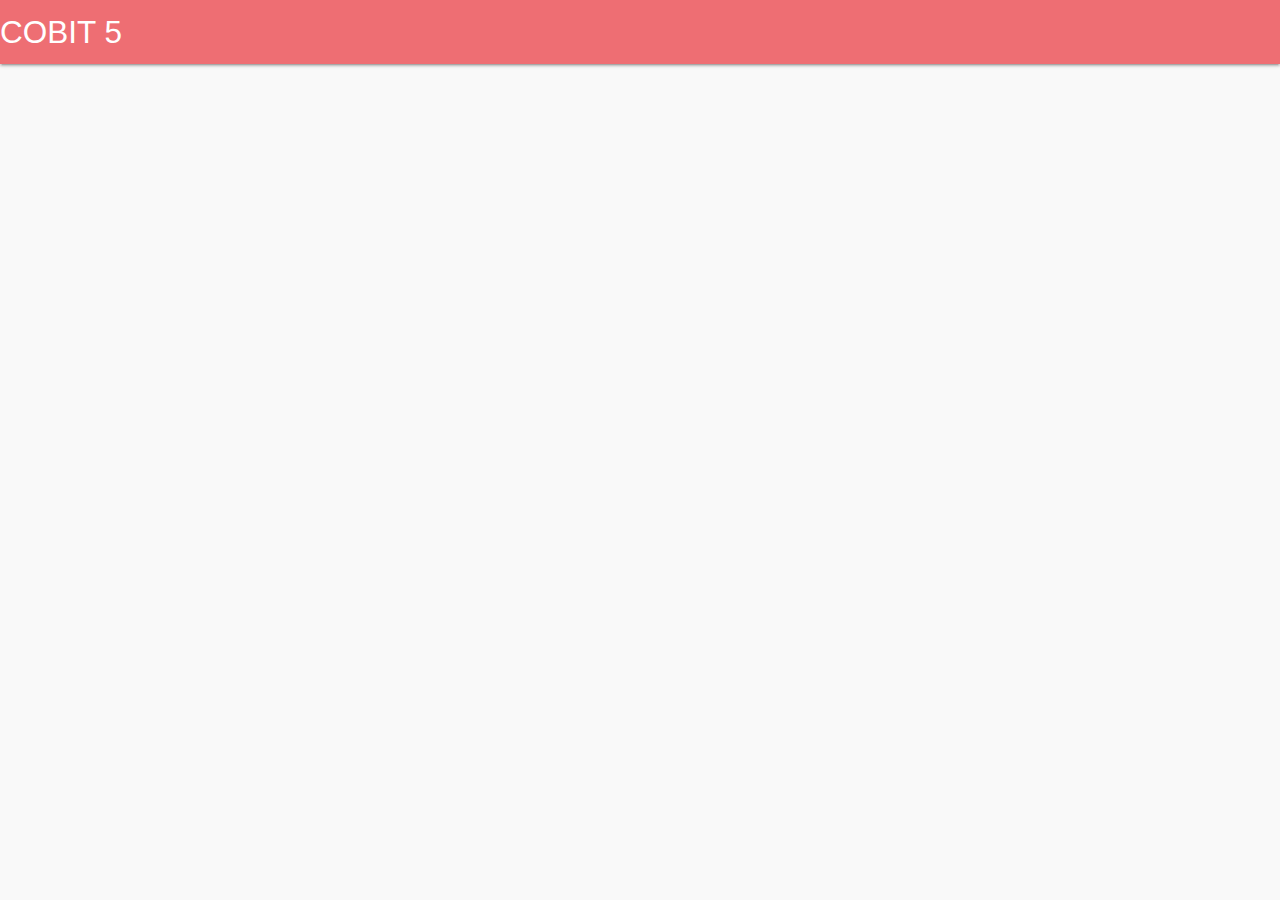
<file: domains.html>
<!DOCTYPE html>
<html lang="es">
<head>
    <meta charset="UTF-8"/>
    <title>COBIT</title>

    <!--Import Google Icon Font-->
    <link href="https://fonts.googleapis.com/icon?family=Material+Icons" rel="stylesheet"/>
    <!--Import materialize.css-->
    <link type="text/css" rel="stylesheet" href="css/materialize.min.css"  media="screen,projection"/>
    <link type="text/css" rel="stylesheet" href="css/default.css"  media="screen,projection"/>
    <!--Let browser know website is optimized for mobile-->
    <meta name="viewport" content="width=device-width, initial-scale=1.0"/>
</head>
<body>


<nav>
  <div class="nav-wrapper">
    <a href="#" class="brand-logo">COBIT 5</a>
  </div>
</nav>

<script type="text/javascript" src="js/jquery-2.1.1.min.js"></script>
<script type="text/javascript" src="js/materialize.min.js"></script>
<script type="text/javascript" src="js/processList.js"></script>

</body>
</html>
</file>
<file: css/default.css>
.modal { width: 90% !important ; height: 90% !important ; }  /* increase the height and width as you desire */

html, body {
    background-color: #ededed;
    font-family: sans-serif;
}

.pnl-login {
    color: #424242;
    margin-top: 10%;
    background-color: white;
    border-radius: 2px;

}

.container {
    margin: 0 auto;
    max-width: 1280px;
    width: 90%;
}

.navFilter {
    margin-top: 5px;
    height: 60px;
    box-shadow: 0 2px 2px 0 rgba(0,0,0,0.14), 0 1px 5px 0 rgba(0,0,0,0.12), 0 0px 1px -2px rgba(0,0,0,0.2);
}

.navFilter .input-field input[type=text] {
    border-bottom: 0px;
    margin-top: -6px;
}

.navFilter .input-field input[type=text]:focus {
    border-bottom: 0px;
    box-shadow: 0 1px 0 0 transparent;
}

.modal {
    width: 71%;
    max-height: 80%;
}
.modal.modal-fixed-footer {
    height: 80%;
}

@media only screen and (min-width: 601px) {
    .container {
        width: 85%;
    }
}

@media only screen and (min-width: 993px) {
    .container {
        width: 70%;
    }
}

.picker__date-display {
    background-color: red;
}

.picker__weekday-display {
    background-color: red;
}

.picker__day--selected, .picker__day--selected:hover, .picker--focused .picker__day--selected {
    background-color: red;
}

.picker__close, .picker__clear, .picker__today, .picker__day.picker__day--today {
    color: red;
}

input[type=checkbox] + label {
    color: black;
}

@import url(https://fonts.googleapis.com/css?family=Roboto:300,300i,400,400i,700);
.materialize-red {
  background-color: #e51c23 !important;
}

.materialize-red-text {
  color: #e51c23 !important;
}

.materialize-red.lighten-5 {
  background-color: #fdeaeb !important;
}

.materialize-red-text.text-lighten-5 {
  color: #fdeaeb !important;
}

.materialize-red.lighten-4 {
  background-color: #f8c1c3 !important;
}

.materialize-red-text.text-lighten-4 {
  color: #f8c1c3 !important;
}

.materialize-red.lighten-3 {
  background-color: #f3989b !important;
}

.materialize-red-text.text-lighten-3 {
  color: #f3989b !important;
}

.materialize-red.lighten-2 {
  background-color: #ee6e73 !important;
}

.materialize-red-text.text-lighten-2 {
  color: #ee6e73 !important;
}

.materialize-red.lighten-1 {
  background-color: #ea454b !important;
}

.materialize-red-text.text-lighten-1 {
  color: #ea454b !important;
}

.materialize-red.darken-1 {
  background-color: #d0181e !important;
}

.materialize-red-text.text-darken-1 {
  color: #d0181e !important;
}

.materialize-red.darken-2 {
  background-color: #b9151b !important;
}

.materialize-red-text.text-darken-2 {
  color: #b9151b !important;
}

.materialize-red.darken-3 {
  background-color: #a21318 !important;
}

.materialize-red-text.text-darken-3 {
  color: #a21318 !important;
}

.materialize-red.darken-4 {
  background-color: #8b1014 !important;
}

.materialize-red-text.text-darken-4 {
  color: #8b1014 !important;
}

.red {
  background-color: #F44336 !important;
}

.red-text {
  color: #F44336 !important;
}

.red.lighten-5 {
  background-color: #FFEBEE !important;
}

.red-text.text-lighten-5 {
  color: #FFEBEE !important;
}

.red.lighten-4 {
  background-color: #FFCDD2 !important;
}

.red-text.text-lighten-4 {
  color: #FFCDD2 !important;
}

.red.lighten-3 {
  background-color: #EF9A9A !important;
}

.red-text.text-lighten-3 {
  color: #EF9A9A !important;
}

.red.lighten-2 {
  background-color: #E57373 !important;
}

.red-text.text-lighten-2 {
  color: #E57373 !important;
}

.red.lighten-1 {
  background-color: #EF5350 !important;
}

.red-text.text-lighten-1 {
  color: #EF5350 !important;
}

.red.darken-1 {
  background-color: #E53935 !important;
}

.red-text.text-darken-1 {
  color: #E53935 !important;
}

.red.darken-2 {
  background-color: #D32F2F !important;
}

.red-text.text-darken-2 {
  color: #D32F2F !important;
}

.red.darken-3 {
  background-color: #C62828 !important;
}

.red-text.text-darken-3 {
  color: #C62828 !important;
}

.red.darken-4 {
  background-color: #B71C1C !important;
}

.red-text.text-darken-4 {
  color: #B71C1C !important;
}

.red.accent-1 {
  background-color: #FF8A80 !important;
}

.red-text.text-accent-1 {
  color: #FF8A80 !important;
}

.red.accent-2 {
  background-color: #FF5252 !important;
}

.red-text.text-accent-2 {
  color: #FF5252 !important;
}

.red.accent-3 {
  background-color: #FF1744 !important;
}

.red-text.text-accent-3 {
  color: #FF1744 !important;
}

.red.accent-4 {
  background-color: #D50000 !important;
}

.red-text.text-accent-4 {
  color: #D50000 !important;
}

.pink {
  background-color: #e91e63 !important;
}

.pink-text {
  color: #e91e63 !important;
}

.pink.lighten-5 {
  background-color: #fce4ec !important;
}

.pink-text.text-lighten-5 {
  color: #fce4ec !important;
}

.pink.lighten-4 {
  background-color: #f8bbd0 !important;
}

.pink-text.text-lighten-4 {
  color: #f8bbd0 !important;
}

.pink.lighten-3 {
  background-color: #f48fb1 !important;
}

.pink-text.text-lighten-3 {
  color: #f48fb1 !important;
}

.pink.lighten-2 {
  background-color: #f06292 !important;
}

.pink-text.text-lighten-2 {
  color: #f06292 !important;
}

.pink.lighten-1 {
  background-color: #ec407a !important;
}

.pink-text.text-lighten-1 {
  color: #ec407a !important;
}

.pink.darken-1 {
  background-color: #d81b60 !important;
}

.pink-text.text-darken-1 {
  color: #d81b60 !important;
}

.pink.darken-2 {
  background-color: #c2185b !important;
}

.pink-text.text-darken-2 {
  color: #c2185b !important;
}

.pink.darken-3 {
  background-color: #ad1457 !important;
}

.pink-text.text-darken-3 {
  color: #ad1457 !important;
}

.pink.darken-4 {
  background-color: #880e4f !important;
}

.pink-text.text-darken-4 {
  color: #880e4f !important;
}

.pink.accent-1 {
  background-color: #ff80ab !important;
}

.pink-text.text-accent-1 {
  color: #ff80ab !important;
}

.pink.accent-2 {
  background-color: #ff4081 !important;
}

.pink-text.text-accent-2 {
  color: #ff4081 !important;
}

.pink.accent-3 {
  background-color: #f50057 !important;
}

.pink-text.text-accent-3 {
  color: #f50057 !important;
}

.pink.accent-4 {
  background-color: #c51162 !important;
}

.pink-text.text-accent-4 {
  color: #c51162 !important;
}

.purple {
  background-color: #9c27b0 !important;
}

.purple-text {
  color: #9c27b0 !important;
}

.purple.lighten-5 {
  background-color: #f3e5f5 !important;
}

.purple-text.text-lighten-5 {
  color: #f3e5f5 !important;
}

.purple.lighten-4 {
  background-color: #e1bee7 !important;
}

.purple-text.text-lighten-4 {
  color: #e1bee7 !important;
}

.purple.lighten-3 {
  background-color: #ce93d8 !important;
}

.purple-text.text-lighten-3 {
  color: #ce93d8 !important;
}

.purple.lighten-2 {
  background-color: #ba68c8 !important;
}

.purple-text.text-lighten-2 {
  color: #ba68c8 !important;
}

.purple.lighten-1 {
  background-color: #ab47bc !important;
}

.purple-text.text-lighten-1 {
  color: #ab47bc !important;
}

.purple.darken-1 {
  background-color: #8e24aa !important;
}

.purple-text.text-darken-1 {
  color: #8e24aa !important;
}

.purple.darken-2 {
  background-color: #7b1fa2 !important;
}

.purple-text.text-darken-2 {
  color: #7b1fa2 !important;
}

.purple.darken-3 {
  background-color: #6a1b9a !important;
}

.purple-text.text-darken-3 {
  color: #6a1b9a !important;
}

.purple.darken-4 {
  background-color: #4a148c !important;
}

.purple-text.text-darken-4 {
  color: #4a148c !important;
}

.purple.accent-1 {
  background-color: #ea80fc !important;
}

.purple-text.text-accent-1 {
  color: #ea80fc !important;
}

.purple.accent-2 {
  background-color: #e040fb !important;
}

.purple-text.text-accent-2 {
  color: #e040fb !important;
}

.purple.accent-3 {
  background-color: #d500f9 !important;
}

.purple-text.text-accent-3 {
  color: #d500f9 !important;
}

.purple.accent-4 {
  background-color: #aa00ff !important;
}

.purple-text.text-accent-4 {
  color: #aa00ff !important;
}

.deep-purple {
  background-color: #673ab7 !important;
}

.deep-purple-text {
  color: #673ab7 !important;
}

.deep-purple.lighten-5 {
  background-color: #ede7f6 !important;
}

.deep-purple-text.text-lighten-5 {
  color: #ede7f6 !important;
}

.deep-purple.lighten-4 {
  background-color: #d1c4e9 !important;
}

.deep-purple-text.text-lighten-4 {
  color: #d1c4e9 !important;
}

.deep-purple.lighten-3 {
  background-color: #b39ddb !important;
}

.deep-purple-text.text-lighten-3 {
  color: #b39ddb !important;
}

.deep-purple.lighten-2 {
  background-color: #9575cd !important;
}

.deep-purple-text.text-lighten-2 {
  color: #9575cd !important;
}

.deep-purple.lighten-1 {
  background-color: #7e57c2 !important;
}

.deep-purple-text.text-lighten-1 {
  color: #7e57c2 !important;
}

.deep-purple.darken-1 {
  background-color: #5e35b1 !important;
}

.deep-purple-text.text-darken-1 {
  color: #5e35b1 !important;
}

.deep-purple.darken-2 {
  background-color: #512da8 !important;
}

.deep-purple-text.text-darken-2 {
  color: #512da8 !important;
}

.deep-purple.darken-3 {
  background-color: #4527a0 !important;
}

.deep-purple-text.text-darken-3 {
  color: #4527a0 !important;
}

.deep-purple.darken-4 {
  background-color: #311b92 !important;
}

.deep-purple-text.text-darken-4 {
  color: #311b92 !important;
}

.deep-purple.accent-1 {
  background-color: #b388ff !important;
}

.deep-purple-text.text-accent-1 {
  color: #b388ff !important;
}

.deep-purple.accent-2 {
  background-color: #7c4dff !important;
}

.deep-purple-text.text-accent-2 {
  color: #7c4dff !important;
}

.deep-purple.accent-3 {
  background-color: #651fff !important;
}

.deep-purple-text.text-accent-3 {
  color: #651fff !important;
}

.deep-purple.accent-4 {
  background-color: #6200ea !important;
}

.deep-purple-text.text-accent-4 {
  color: #6200ea !important;
}

.indigo {
  background-color: #3f51b5 !important;
}

.indigo-text {
  color: #3f51b5 !important;
}

.indigo.lighten-5 {
  background-color: #e8eaf6 !important;
}

.indigo-text.text-lighten-5 {
  color: #e8eaf6 !important;
}

.indigo.lighten-4 {
  background-color: #c5cae9 !important;
}

.indigo-text.text-lighten-4 {
  color: #c5cae9 !important;
}

.indigo.lighten-3 {
  background-color: #9fa8da !important;
}

.indigo-text.text-lighten-3 {
  color: #9fa8da !important;
}

.indigo.lighten-2 {
  background-color: #7986cb !important;
}

.indigo-text.text-lighten-2 {
  color: #7986cb !important;
}

.indigo.lighten-1 {
  background-color: #5c6bc0 !important;
}

.indigo-text.text-lighten-1 {
  color: #5c6bc0 !important;
}

.indigo.darken-1 {
  background-color: #3949ab !important;
}

.indigo-text.text-darken-1 {
  color: #3949ab !important;
}

.indigo.darken-2 {
  background-color: #303f9f !important;
}

.indigo-text.text-darken-2 {
  color: #303f9f !important;
}

.indigo.darken-3 {
  background-color: #283593 !important;
}

.indigo-text.text-darken-3 {
  color: #283593 !important;
}

.indigo.darken-4 {
  background-color: #1a237e !important;
}

.indigo-text.text-darken-4 {
  color: #1a237e !important;
}

.indigo.accent-1 {
  background-color: #8c9eff !important;
}

.indigo-text.text-accent-1 {
  color: #8c9eff !important;
}

.indigo.accent-2 {
  background-color: #536dfe !important;
}

.indigo-text.text-accent-2 {
  color: #536dfe !important;
}

.indigo.accent-3 {
  background-color: #3d5afe !important;
}

.indigo-text.text-accent-3 {
  color: #3d5afe !important;
}

.indigo.accent-4 {
  background-color: #304ffe !important;
}

.indigo-text.text-accent-4 {
  color: #304ffe !important;
}

.blue {
  background-color: #2196F3 !important;
}

.blue-text {
  color: #2196F3 !important;
}

.blue.lighten-5 {
  background-color: #E3F2FD !important;
}

.blue-text.text-lighten-5 {
  color: #E3F2FD !important;
}

.blue.lighten-4 {
  background-color: #BBDEFB !important;
}

.blue-text.text-lighten-4 {
  color: #BBDEFB !important;
}

.blue.lighten-3 {
  background-color: #90CAF9 !important;
}

.blue-text.text-lighten-3 {
  color: #90CAF9 !important;
}

.blue.lighten-2 {
  background-color: #64B5F6 !important;
}

.blue-text.text-lighten-2 {
  color: #64B5F6 !important;
}

.blue.lighten-1 {
  background-color: #42A5F5 !important;
}

.blue-text.text-lighten-1 {
  color: #42A5F5 !important;
}

.blue.darken-1 {
  background-color: #1E88E5 !important;
}

.blue-text.text-darken-1 {
  color: #1E88E5 !important;
}

.blue.darken-2 {
  background-color: #1976D2 !important;
}

.blue-text.text-darken-2 {
  color: #1976D2 !important;
}

.blue.darken-3 {
  background-color: #1565C0 !important;
}

.blue-text.text-darken-3 {
  color: #1565C0 !important;
}

.blue.darken-4 {
  background-color: #0D47A1 !important;
}

.blue-text.text-darken-4 {
  color: #0D47A1 !important;
}

.blue.accent-1 {
  background-color: #82B1FF !important;
}

.blue-text.text-accent-1 {
  color: #82B1FF !important;
}

.blue.accent-2 {
  background-color: #448AFF !important;
}

.blue-text.text-accent-2 {
  color: #448AFF !important;
}

.blue.accent-3 {
  background-color: #2979FF !important;
}

.blue-text.text-accent-3 {
  color: #2979FF !important;
}

.blue.accent-4 {
  background-color: #2962FF !important;
}

.blue-text.text-accent-4 {
  color: #2962FF !important;
}

.light-blue {
  background-color: #03a9f4 !important;
}

.light-blue-text {
  color: #03a9f4 !important;
}

.light-blue.lighten-5 {
  background-color: #e1f5fe !important;
}

.light-blue-text.text-lighten-5 {
  color: #e1f5fe !important;
}

.light-blue.lighten-4 {
  background-color: #b3e5fc !important;
}

.light-blue-text.text-lighten-4 {
  color: #b3e5fc !important;
}

.light-blue.lighten-3 {
  background-color: #81d4fa !important;
}

.light-blue-text.text-lighten-3 {
  color: #81d4fa !important;
}

.light-blue.lighten-2 {
  background-color: #4fc3f7 !important;
}

.light-blue-text.text-lighten-2 {
  color: #4fc3f7 !important;
}

.light-blue.lighten-1 {
  background-color: #29b6f6 !important;
}

.light-blue-text.text-lighten-1 {
  color: #29b6f6 !important;
}

.light-blue.darken-1 {
  background-color: #039be5 !important;
}

.light-blue-text.text-darken-1 {
  color: #039be5 !important;
}

.light-blue.darken-2 {
  background-color: #0288d1 !important;
}

.light-blue-text.text-darken-2 {
  color: #0288d1 !important;
}

.light-blue.darken-3 {
  background-color: #0277bd !important;
}

.light-blue-text.text-darken-3 {
  color: #0277bd !important;
}

.light-blue.darken-4 {
  background-color: #01579b !important;
}

.light-blue-text.text-darken-4 {
  color: #01579b !important;
}

.light-blue.accent-1 {
  background-color: #80d8ff !important;
}

.light-blue-text.text-accent-1 {
  color: #80d8ff !important;
}

.light-blue.accent-2 {
  background-color: #40c4ff !important;
}

.light-blue-text.text-accent-2 {
  color: #40c4ff !important;
}

.light-blue.accent-3 {
  background-color: #00b0ff !important;
}

.light-blue-text.text-accent-3 {
  color: #00b0ff !important;
}

.light-blue.accent-4 {
  background-color: #0091ea !important;
}

.light-blue-text.text-accent-4 {
  color: #0091ea !important;
}

.cyan {
  background-color: #00bcd4 !important;
}

.cyan-text {
  color: #00bcd4 !important;
}

.cyan.lighten-5 {
  background-color: #e0f7fa !important;
}

.cyan-text.text-lighten-5 {
  color: #e0f7fa !important;
}

.cyan.lighten-4 {
  background-color: #b2ebf2 !important;
}

.cyan-text.text-lighten-4 {
  color: #b2ebf2 !important;
}

.cyan.lighten-3 {
  background-color: #80deea !important;
}

.cyan-text.text-lighten-3 {
  color: #80deea !important;
}

.cyan.lighten-2 {
  background-color: #4dd0e1 !important;
}

.cyan-text.text-lighten-2 {
  color: #4dd0e1 !important;
}

.cyan.lighten-1 {
  background-color: #26c6da !important;
}

.cyan-text.text-lighten-1 {
  color: #26c6da !important;
}

.cyan.darken-1 {
  background-color: #00acc1 !important;
}

.cyan-text.text-darken-1 {
  color: #00acc1 !important;
}

.cyan.darken-2 {
  background-color: #0097a7 !important;
}

.cyan-text.text-darken-2 {
  color: #0097a7 !important;
}

.cyan.darken-3 {
  background-color: #00838f !important;
}

.cyan-text.text-darken-3 {
  color: #00838f !important;
}

.cyan.darken-4 {
  background-color: #006064 !important;
}

.cyan-text.text-darken-4 {
  color: #006064 !important;
}

.cyan.accent-1 {
  background-color: #84ffff !important;
}

.cyan-text.text-accent-1 {
  color: #84ffff !important;
}

.cyan.accent-2 {
  background-color: #18ffff !important;
}

.cyan-text.text-accent-2 {
  color: #18ffff !important;
}

.cyan.accent-3 {
  background-color: #00e5ff !important;
}

.cyan-text.text-accent-3 {
  color: #00e5ff !important;
}

.cyan.accent-4 {
  background-color: #00b8d4 !important;
}

.cyan-text.text-accent-4 {
  color: #00b8d4 !important;
}

.teal {
  background-color: #009688 !important;
}

.teal-text {
  color: #009688 !important;
}

.teal.lighten-5 {
  background-color: #e0f2f1 !important;
}

.teal-text.text-lighten-5 {
  color: #e0f2f1 !important;
}

.teal.lighten-4 {
  background-color: #b2dfdb !important;
}

.teal-text.text-lighten-4 {
  color: #b2dfdb !important;
}

.teal.lighten-3 {
  background-color: #80cbc4 !important;
}

.teal-text.text-lighten-3 {
  color: #80cbc4 !important;
}

.teal.lighten-2 {
  background-color: #4db6ac !important;
}

.teal-text.text-lighten-2 {
  color: #4db6ac !important;
}

.teal.lighten-1 {
  background-color: #26a69a !important;
}

.teal-text.text-lighten-1 {
  color: #26a69a !important;
}

.teal.darken-1 {
  background-color: #00897b !important;
}

.teal-text.text-darken-1 {
  color: #00897b !important;
}

.teal.darken-2 {
  background-color: #00796b !important;
}

.teal-text.text-darken-2 {
  color: #00796b !important;
}

.teal.darken-3 {
  background-color: #00695c !important;
}

.teal-text.text-darken-3 {
  color: #00695c !important;
}

.teal.darken-4 {
  background-color: #004d40 !important;
}

.teal-text.text-darken-4 {
  color: #004d40 !important;
}

.teal.accent-1 {
  background-color: #a7ffeb !important;
}

.teal-text.text-accent-1 {
  color: #a7ffeb !important;
}

.teal.accent-2 {
  background-color: #64ffda !important;
}

.teal-text.text-accent-2 {
  color: #64ffda !important;
}

.teal.accent-3 {
  background-color: #1de9b6 !important;
}

.teal-text.text-accent-3 {
  color: #1de9b6 !important;
}

.teal.accent-4 {
  background-color: #00bfa5 !important;
}

.teal-text.text-accent-4 {
  color: #00bfa5 !important;
}

.green {
  background-color: #4CAF50 !important;
}

.green-text {
  color: #4CAF50 !important;
}

.green.lighten-5 {
  background-color: #E8F5E9 !important;
}

.green-text.text-lighten-5 {
  color: #E8F5E9 !important;
}

.green.lighten-4 {
  background-color: #C8E6C9 !important;
}

.green-text.text-lighten-4 {
  color: #C8E6C9 !important;
}

.green.lighten-3 {
  background-color: #A5D6A7 !important;
}

.green-text.text-lighten-3 {
  color: #A5D6A7 !important;
}

.green.lighten-2 {
  background-color: #81C784 !important;
}

.green-text.text-lighten-2 {
  color: #81C784 !important;
}

.green.lighten-1 {
  background-color: #66BB6A !important;
}

.green-text.text-lighten-1 {
  color: #66BB6A !important;
}

.green.darken-1 {
  background-color: #43A047 !important;
}

.green-text.text-darken-1 {
  color: #43A047 !important;
}

.green.darken-2 {
  background-color: #388E3C !important;
}

.green-text.text-darken-2 {
  color: #388E3C !important;
}

.green.darken-3 {
  background-color: #2E7D32 !important;
}

.green-text.text-darken-3 {
  color: #2E7D32 !important;
}

.green.darken-4 {
  background-color: #1B5E20 !important;
}

.green-text.text-darken-4 {
  color: #1B5E20 !important;
}

.green.accent-1 {
  background-color: #B9F6CA !important;
}

.green-text.text-accent-1 {
  color: #B9F6CA !important;
}

.green.accent-2 {
  background-color: #69F0AE !important;
}

.green-text.text-accent-2 {
  color: #69F0AE !important;
}

.green.accent-3 {
  background-color: #00E676 !important;
}

.green-text.text-accent-3 {
  color: #00E676 !important;
}

.green.accent-4 {
  background-color: #00C853 !important;
}

.green-text.text-accent-4 {
  color: #00C853 !important;
}

.light-green {
  background-color: #8bc34a !important;
}

.light-green-text {
  color: #8bc34a !important;
}

.light-green.lighten-5 {
  background-color: #f1f8e9 !important;
}

.light-green-text.text-lighten-5 {
  color: #f1f8e9 !important;
}

.light-green.lighten-4 {
  background-color: #dcedc8 !important;
}

.light-green-text.text-lighten-4 {
  color: #dcedc8 !important;
}

.light-green.lighten-3 {
  background-color: #c5e1a5 !important;
}

.light-green-text.text-lighten-3 {
  color: #c5e1a5 !important;
}

.light-green.lighten-2 {
  background-color: #aed581 !important;
}

.light-green-text.text-lighten-2 {
  color: #aed581 !important;
}

.light-green.lighten-1 {
  background-color: #9ccc65 !important;
}

.light-green-text.text-lighten-1 {
  color: #9ccc65 !important;
}

.light-green.darken-1 {
  background-color: #7cb342 !important;
}

.light-green-text.text-darken-1 {
  color: #7cb342 !important;
}

.light-green.darken-2 {
  background-color: #689f38 !important;
}

.light-green-text.text-darken-2 {
  color: #689f38 !important;
}

.light-green.darken-3 {
  background-color: #558b2f !important;
}

.light-green-text.text-darken-3 {
  color: #558b2f !important;
}

.light-green.darken-4 {
  background-color: #33691e !important;
}

.light-green-text.text-darken-4 {
  color: #33691e !important;
}

.light-green.accent-1 {
  background-color: #ccff90 !important;
}

.light-green-text.text-accent-1 {
  color: #ccff90 !important;
}

.light-green.accent-2 {
  background-color: #b2ff59 !important;
}

.light-green-text.text-accent-2 {
  color: #b2ff59 !important;
}

.light-green.accent-3 {
  background-color: #76ff03 !important;
}

.light-green-text.text-accent-3 {
  color: #76ff03 !important;
}

.light-green.accent-4 {
  background-color: #64dd17 !important;
}

.light-green-text.text-accent-4 {
  color: #64dd17 !important;
}

.lime {
  background-color: #cddc39 !important;
}

.lime-text {
  color: #cddc39 !important;
}

.lime.lighten-5 {
  background-color: #f9fbe7 !important;
}

.lime-text.text-lighten-5 {
  color: #f9fbe7 !important;
}

.lime.lighten-4 {
  background-color: #f0f4c3 !important;
}

.lime-text.text-lighten-4 {
  color: #f0f4c3 !important;
}

.lime.lighten-3 {
  background-color: #e6ee9c !important;
}

.lime-text.text-lighten-3 {
  color: #e6ee9c !important;
}

.lime.lighten-2 {
  background-color: #dce775 !important;
}

.lime-text.text-lighten-2 {
  color: #dce775 !important;
}

.lime.lighten-1 {
  background-color: #d4e157 !important;
}

.lime-text.text-lighten-1 {
  color: #d4e157 !important;
}

.lime.darken-1 {
  background-color: #c0ca33 !important;
}

.lime-text.text-darken-1 {
  color: #c0ca33 !important;
}

.lime.darken-2 {
  background-color: #afb42b !important;
}

.lime-text.text-darken-2 {
  color: #afb42b !important;
}

.lime.darken-3 {
  background-color: #9e9d24 !important;
}

.lime-text.text-darken-3 {
  color: #9e9d24 !important;
}

.lime.darken-4 {
  background-color: #827717 !important;
}

.lime-text.text-darken-4 {
  color: #827717 !important;
}

.lime.accent-1 {
  background-color: #f4ff81 !important;
}

.lime-text.text-accent-1 {
  color: #f4ff81 !important;
}

.lime.accent-2 {
  background-color: #eeff41 !important;
}

.lime-text.text-accent-2 {
  color: #eeff41 !important;
}

.lime.accent-3 {
  background-color: #c6ff00 !important;
}

.lime-text.text-accent-3 {
  color: #c6ff00 !important;
}

.lime.accent-4 {
  background-color: #aeea00 !important;
}

.lime-text.text-accent-4 {
  color: #aeea00 !important;
}

.yellow {
  background-color: #ffeb3b !important;
}

.yellow-text {
  color: #ffeb3b !important;
}

.yellow.lighten-5 {
  background-color: #fffde7 !important;
}

.yellow-text.text-lighten-5 {
  color: #fffde7 !important;
}

.yellow.lighten-4 {
  background-color: #fff9c4 !important;
}

.yellow-text.text-lighten-4 {
  color: #fff9c4 !important;
}

.yellow.lighten-3 {
  background-color: #fff59d !important;
}

.yellow-text.text-lighten-3 {
  color: #fff59d !important;
}

.yellow.lighten-2 {
  background-color: #fff176 !important;
}

.yellow-text.text-lighten-2 {
  color: #fff176 !important;
}

.yellow.lighten-1 {
  background-color: #ffee58 !important;
}

.yellow-text.text-lighten-1 {
  color: #ffee58 !important;
}

.yellow.darken-1 {
  background-color: #fdd835 !important;
}

.yellow-text.text-darken-1 {
  color: #fdd835 !important;
}

.yellow.darken-2 {
  background-color: #fbc02d !important;
}

.yellow-text.text-darken-2 {
  color: #fbc02d !important;
}

.yellow.darken-3 {
  background-color: #f9a825 !important;
}

.yellow-text.text-darken-3 {
  color: #f9a825 !important;
}

.yellow.darken-4 {
  background-color: #f57f17 !important;
}

.yellow-text.text-darken-4 {
  color: #f57f17 !important;
}

.yellow.accent-1 {
  background-color: #ffff8d !important;
}

.yellow-text.text-accent-1 {
  color: #ffff8d !important;
}

.yellow.accent-2 {
  background-color: #ffff00 !important;
}

.yellow-text.text-accent-2 {
  color: #ffff00 !important;
}

.yellow.accent-3 {
  background-color: #ffea00 !important;
}

.yellow-text.text-accent-3 {
  color: #ffea00 !important;
}

.yellow.accent-4 {
  background-color: #ffd600 !important;
}

.yellow-text.text-accent-4 {
  color: #ffd600 !important;
}

.amber {
  background-color: #ffc107 !important;
}

.amber-text {
  color: #ffc107 !important;
}

.amber.lighten-5 {
  background-color: #fff8e1 !important;
}

.amber-text.text-lighten-5 {
  color: #fff8e1 !important;
}

.amber.lighten-4 {
  background-color: #ffecb3 !important;
}

.amber-text.text-lighten-4 {
  color: #ffecb3 !important;
}

.amber.lighten-3 {
  background-color: #ffe082 !important;
}

.amber-text.text-lighten-3 {
  color: #ffe082 !important;
}

.amber.lighten-2 {
  background-color: #ffd54f !important;
}

.amber-text.text-lighten-2 {
  color: #ffd54f !important;
}

.amber.lighten-1 {
  background-color: #ffca28 !important;
}

.amber-text.text-lighten-1 {
  color: #ffca28 !important;
}

.amber.darken-1 {
  background-color: #ffb300 !important;
}

.amber-text.text-darken-1 {
  color: #ffb300 !important;
}

.amber.darken-2 {
  background-color: #ffa000 !important;
}

.amber-text.text-darken-2 {
  color: #ffa000 !important;
}

.amber.darken-3 {
  background-color: #ff8f00 !important;
}

.amber-text.text-darken-3 {
  color: #ff8f00 !important;
}

.amber.darken-4 {
  background-color: #ff6f00 !important;
}

.amber-text.text-darken-4 {
  color: #ff6f00 !important;
}

.amber.accent-1 {
  background-color: #ffe57f !important;
}

.amber-text.text-accent-1 {
  color: #ffe57f !important;
}

.amber.accent-2 {
  background-color: #ffd740 !important;
}

.amber-text.text-accent-2 {
  color: #ffd740 !important;
}

.amber.accent-3 {
  background-color: #ffc400 !important;
}

.amber-text.text-accent-3 {
  color: #ffc400 !important;
}

.amber.accent-4 {
  background-color: #ffab00 !important;
}

.amber-text.text-accent-4 {
  color: #ffab00 !important;
}

.orange {
  background-color: #ff9800 !important;
}

.orange-text {
  color: #ff9800 !important;
}

.orange.lighten-5 {
  background-color: #fff3e0 !important;
}

.orange-text.text-lighten-5 {
  color: #fff3e0 !important;
}

.orange.lighten-4 {
  background-color: #ffe0b2 !important;
}

.orange-text.text-lighten-4 {
  color: #ffe0b2 !important;
}

.orange.lighten-3 {
  background-color: #ffcc80 !important;
}

.orange-text.text-lighten-3 {
  color: #ffcc80 !important;
}

.orange.lighten-2 {
  background-color: #ffb74d !important;
}

.orange-text.text-lighten-2 {
  color: #ffb74d !important;
}

.orange.lighten-1 {
  background-color: #ffa726 !important;
}

.orange-text.text-lighten-1 {
  color: #ffa726 !important;
}

.orange.darken-1 {
  background-color: #fb8c00 !important;
}

.orange-text.text-darken-1 {
  color: #fb8c00 !important;
}

.orange.darken-2 {
  background-color: #f57c00 !important;
}

.orange-text.text-darken-2 {
  color: #f57c00 !important;
}

.orange.darken-3 {
  background-color: #ef6c00 !important;
}

.orange-text.text-darken-3 {
  color: #ef6c00 !important;
}

.orange.darken-4 {
  background-color: #e65100 !important;
}

.orange-text.text-darken-4 {
  color: #e65100 !important;
}

.orange.accent-1 {
  background-color: #ffd180 !important;
}

.orange-text.text-accent-1 {
  color: #ffd180 !important;
}

.orange.accent-2 {
  background-color: #ffab40 !important;
}

.orange-text.text-accent-2 {
  color: #ffab40 !important;
}

.orange.accent-3 {
  background-color: #ff9100 !important;
}

.orange-text.text-accent-3 {
  color: #ff9100 !important;
}

.orange.accent-4 {
  background-color: #ff6d00 !important;
}

.orange-text.text-accent-4 {
  color: #ff6d00 !important;
}

.deep-orange {
  background-color: #ff5722 !important;
}

.deep-orange-text {
  color: #ff5722 !important;
}

.deep-orange.lighten-5 {
  background-color: #fbe9e7 !important;
}

.deep-orange-text.text-lighten-5 {
  color: #fbe9e7 !important;
}

.deep-orange.lighten-4 {
  background-color: #ffccbc !important;
}

.deep-orange-text.text-lighten-4 {
  color: #ffccbc !important;
}

.deep-orange.lighten-3 {
  background-color: #ffab91 !important;
}

.deep-orange-text.text-lighten-3 {
  color: #ffab91 !important;
}

.deep-orange.lighten-2 {
  background-color: #ff8a65 !important;
}

.deep-orange-text.text-lighten-2 {
  color: #ff8a65 !important;
}

.deep-orange.lighten-1 {
  background-color: #ff7043 !important;
}

.deep-orange-text.text-lighten-1 {
  color: #ff7043 !important;
}

.deep-orange.darken-1 {
  background-color: #f4511e !important;
}

.deep-orange-text.text-darken-1 {
  color: #f4511e !important;
}

.deep-orange.darken-2 {
  background-color: #e64a19 !important;
}

.deep-orange-text.text-darken-2 {
  color: #e64a19 !important;
}

.deep-orange.darken-3 {
  background-color: #d84315 !important;
}

.deep-orange-text.text-darken-3 {
  color: #d84315 !important;
}

.deep-orange.darken-4 {
  background-color: #bf360c !important;
}

.deep-orange-text.text-darken-4 {
  color: #bf360c !important;
}

.deep-orange.accent-1 {
  background-color: #ff9e80 !important;
}

.deep-orange-text.text-accent-1 {
  color: #ff9e80 !important;
}

.deep-orange.accent-2 {
  background-color: #ff6e40 !important;
}

.deep-orange-text.text-accent-2 {
  color: #ff6e40 !important;
}

.deep-orange.accent-3 {
  background-color: #ff3d00 !important;
}

.deep-orange-text.text-accent-3 {
  color: #ff3d00 !important;
}

.deep-orange.accent-4 {
  background-color: #dd2c00 !important;
}

.deep-orange-text.text-accent-4 {
  color: #dd2c00 !important;
}

.brown {
  background-color: #795548 !important;
}

.brown-text {
  color: #795548 !important;
}

.brown.lighten-5 {
  background-color: #efebe9 !important;
}

.brown-text.text-lighten-5 {
  color: #efebe9 !important;
}

.brown.lighten-4 {
  background-color: #d7ccc8 !important;
}

.brown-text.text-lighten-4 {
  color: #d7ccc8 !important;
}

.brown.lighten-3 {
  background-color: #bcaaa4 !important;
}

.brown-text.text-lighten-3 {
  color: #bcaaa4 !important;
}

.brown.lighten-2 {
  background-color: #a1887f !important;
}

.brown-text.text-lighten-2 {
  color: #a1887f !important;
}

.brown.lighten-1 {
  background-color: #8d6e63 !important;
}

.brown-text.text-lighten-1 {
  color: #8d6e63 !important;
}

.brown.darken-1 {
  background-color: #6d4c41 !important;
}

.brown-text.text-darken-1 {
  color: #6d4c41 !important;
}

.brown.darken-2 {
  background-color: #5d4037 !important;
}

.brown-text.text-darken-2 {
  color: #5d4037 !important;
}

.brown.darken-3 {
  background-color: #4e342e !important;
}

.brown-text.text-darken-3 {
  color: #4e342e !important;
}

.brown.darken-4 {
  background-color: #3e2723 !important;
}

.brown-text.text-darken-4 {
  color: #3e2723 !important;
}

.blue-grey {
  background-color: #607d8b !important;
}

.blue-grey-text {
  color: #607d8b !important;
}

.blue-grey.lighten-5 {
  background-color: #eceff1 !important;
}

.blue-grey-text.text-lighten-5 {
  color: #eceff1 !important;
}

.blue-grey.lighten-4 {
  background-color: #cfd8dc !important;
}

.blue-grey-text.text-lighten-4 {
  color: #cfd8dc !important;
}

.blue-grey.lighten-3 {
  background-color: #b0bec5 !important;
}

.blue-grey-text.text-lighten-3 {
  color: #b0bec5 !important;
}

.blue-grey.lighten-2 {
  background-color: #90a4ae !important;
}

.blue-grey-text.text-lighten-2 {
  color: #90a4ae !important;
}

.blue-grey.lighten-1 {
  background-color: #78909c !important;
}

.blue-grey-text.text-lighten-1 {
  color: #78909c !important;
}

.blue-grey.darken-1 {
  background-color: #546e7a !important;
}

.blue-grey-text.text-darken-1 {
  color: #546e7a !important;
}

.blue-grey.darken-2 {
  background-color: #455a64 !important;
}

.blue-grey-text.text-darken-2 {
  color: #455a64 !important;
}

.blue-grey.darken-3 {
  background-color: #37474f !important;
}

.blue-grey-text.text-darken-3 {
  color: #37474f !important;
}

.blue-grey.darken-4 {
  background-color: #263238 !important;
}

.blue-grey-text.text-darken-4 {
  color: #263238 !important;
}

.grey {
  background-color: #9e9e9e !important;
}

.grey-text {
  color: #9e9e9e !important;
}

.grey.lighten-5 {
  background-color: #fafafa !important;
}

.grey-text.text-lighten-5 {
  color: #fafafa !important;
}

.grey.lighten-4 {
  background-color: #f5f5f5 !important;
}

.grey-text.text-lighten-4 {
  color: #f5f5f5 !important;
}

.grey.lighten-3 {
  background-color: #eeeeee !important;
}

.grey-text.text-lighten-3 {
  color: #eeeeee !important;
}

.grey.lighten-2 {
  background-color: #e0e0e0 !important;
}

.grey-text.text-lighten-2 {
  color: #e0e0e0 !important;
}

.grey.lighten-1 {
  background-color: #bdbdbd !important;
}

.grey-text.text-lighten-1 {
  color: #bdbdbd !important;
}

.grey.darken-1 {
  background-color: #757575 !important;
}

.grey-text.text-darken-1 {
  color: #757575 !important;
}

.grey.darken-2 {
  background-color: #616161 !important;
}

.grey-text.text-darken-2 {
  color: #616161 !important;
}

.grey.darken-3 {
  background-color: #424242 !important;
}

.grey-text.text-darken-3 {
  color: #424242 !important;
}

.grey.darken-4 {
  background-color: #212121 !important;
}

.grey-text.text-darken-4 {
  color: #212121 !important;
}

.black {
  background-color: #000000 !important;
}

.black-text {
  color: #000000 !important;
}

.white {
  background-color: #FFFFFF !important;
}

.white-text {
  color: #FFFFFF !important;
}

.transparent {
  background-color: transparent !important;
}

.transparent-text {
  color: transparent !important;
}

/*
  Tip: You can change the theme name here to generate new default style, you can also create your own !
*/
a {
  text-decoration: none;
}

html {
  line-height: 1.5;
  font-family: "Roboto", sans-serif !important;
  font-weight: normal;
  color: rgba(0, 0, 0, 0.87);
}

@media only screen and (min-width: 0) {
  html {
    font-size: 14px;
  }
}

@media only screen and (min-width: 992px) {
  html {
    font-size: 14.5px;
  }
}

@media only screen and (min-width: 1200px) {
  html {
    font-size: 15px;
  }
}

h1, h2, h3, h4, h5, h6 {
  font-family: "Roboto", sans-serif;
  font-weight: 400;
  line-height: 1.1;
}

p {
  font-family: "Roboto", sans-serif;
}

h1 a, h2 a, h3 a, h4 a, h5 a, h6 a {
  font-weight: inherit;
}

h1 {
  font-size: 4.2rem;
  line-height: 110%;
  margin: 2.1rem 0 1.68rem 0;
}

h2 {
  font-size: 3.56rem;
  line-height: 110%;
  margin: 1.78rem 0 1.424rem 0;
}

h3 {
  font-size: 2.92rem;
  line-height: 110%;
  margin: 1.46rem 0 1.168rem 0;
}

h4 {
  font-size: 2.28rem;
  line-height: 110%;
  margin: 1.14rem 0 0.912rem 0;
}

h5 {
  font-size: 1.64rem;
  line-height: 110%;
  margin: 0.82rem 0 0.656rem 0;
}

h6 {
  font-size: 1rem;
  line-height: 110%;
  margin: 0.5rem 0 0.4rem 0;
}

em {
  font-style: italic;
}

strong {
  font-weight: 500;
}

small {
  font-size: 75%;
}

.light {
  font-weight: 300;
}

.thin {
  font-weight: 200;
}

.flow-text {
  font-weight: 300;
}

@media only screen and (min-width: 360px) {
  .flow-text {
    font-size: 1.2rem;
  }
}

@media only screen and (min-width: 390px) {
  .flow-text {
    font-size: 1.224rem;
  }
}

@media only screen and (min-width: 420px) {
  .flow-text {
    font-size: 1.248rem;
  }
}

@media only screen and (min-width: 450px) {
  .flow-text {
    font-size: 1.272rem;
  }
}

@media only screen and (min-width: 480px) {
  .flow-text {
    font-size: 1.296rem;
  }
}

@media only screen and (min-width: 510px) {
  .flow-text {
    font-size: 1.32rem;
  }
}

@media only screen and (min-width: 540px) {
  .flow-text {
    font-size: 1.344rem;
  }
}

@media only screen and (min-width: 570px) {
  .flow-text {
    font-size: 1.368rem;
  }
}

@media only screen and (min-width: 600px) {
  .flow-text {
    font-size: 1.392rem;
  }
}

@media only screen and (min-width: 630px) {
  .flow-text {
    font-size: 1.416rem;
  }
}

@media only screen and (min-width: 660px) {
  .flow-text {
    font-size: 1.44rem;
  }
}

@media only screen and (min-width: 690px) {
  .flow-text {
    font-size: 1.464rem;
  }
}

@media only screen and (min-width: 720px) {
  .flow-text {
    font-size: 1.488rem;
  }
}

@media only screen and (min-width: 750px) {
  .flow-text {
    font-size: 1.512rem;
  }
}

@media only screen and (min-width: 780px) {
  .flow-text {
    font-size: 1.536rem;
  }
}

@media only screen and (min-width: 810px) {
  .flow-text {
    font-size: 1.56rem;
  }
}

@media only screen and (min-width: 840px) {
  .flow-text {
    font-size: 1.584rem;
  }
}

@media only screen and (min-width: 870px) {
  .flow-text {
    font-size: 1.608rem;
  }
}

@media only screen and (min-width: 900px) {
  .flow-text {
    font-size: 1.632rem;
  }
}

@media only screen and (min-width: 930px) {
  .flow-text {
    font-size: 1.656rem;
  }
}

@media only screen and (min-width: 960px) {
  .flow-text {
    font-size: 1.68rem;
  }
}

@media only screen and (max-width: 360px) {
  .flow-text {
    font-size: 1.2rem;
  }
}

@media only screen and (max-width: 768px) {
  #main .nav-expanded .brand-sidebar {
    background: transparent !important;
  }
  .brand-sidebar .logo-wrapper {
    text-align: center;
    background: transparent;
    padding: 17px 18px !important;
  }
}

ul.side-nav.leftside-navigation li:not(.no-padding) a {
  font-weight: 400 !important;
}

/*----------------------------------------
  General Layout Style
------------------------------------------*/
html, body {
  height: 100%;
}

body {
  background-color: #f9f9f9;
}

body.layout-light ul.side-nav.leftside-navigation {
  top: 62px;
}

body.layout-light #header nav.navbar-color {
  background: #fff;
}

body.layout-light #header nav.navbar-color ul a {
  color: rgba(0, 0, 0, 0.87);
}

body.layout-light #header nav.navbar-color .header-search-wrapper i {
  color: rgba(0, 0, 0, 0.87);
}

body.layout-light #header nav.navbar-color .header-search-wrapper input.header-search-input {
  border: 1px solid #869298;
  color: rgba(0, 0, 0, 0.87);
  background: rgba(230, 230, 230, 0.3);
}

body.layout-light #header nav.navbar-color .header-search-wrapper input.header-search-input:hover, body.layout-light #header nav.navbar-color .header-search-wrapper input.header-search-input:active, body.layout-light #header nav.navbar-color .header-search-wrapper input.header-search-input:focus {
  border: 1px solid #adadad;
  border-bottom: 1px solid #adadad !important;
  background: rgba(230, 230, 230, 0);
}

body.layout-light #header nav.navbar-color .header-search-wrapper input.header-search-input::placeholder {
  color: rgba(0, 0, 0, 0.87);
}

body.layout-light #main h1 span.logo-text {
  color: rgba(0, 0, 0, 0.87);
}

body.layout-light #main .brand-sidebar .logo-wrapper a.navbar-toggler i {
  color: rgba(0, 0, 0, 0.87);
}

body.layout-light #main .nav-expanded .brand-sidebar {
  background: #fff !important;
}

body.layout-light .page-footer {
  border-top: 1px solid #d2d2d2 !important;
  color: rgba(0, 0, 0, 0.87);
  background: #fff;
}

body.layout-light .footer-copyright {
  color: rgba(0, 0, 0, 0.87);
  background: #fff;
}

body.layout-dark ul.side-nav.leftside-navigation {
  top: 62px;
}

body.layout-dark #header nav.navbar-color {
  background: #37474f;
}

body.layout-dark #header nav.navbar-color ul a {
  color: #fff;
}

body.layout-dark #header nav.navbar-color .header-search-wrapper i {
  color: #fff;
}

body.layout-dark #header nav.navbar-color .header-search-wrapper input.header-search-input {
  border: 1px solid #828282;
  color: #fff;
  background: rgba(230, 230, 230, 0.3);
}

body.layout-dark #header nav.navbar-color .header-search-wrapper input.header-search-input:hover, body.layout-dark #header nav.navbar-color .header-search-wrapper input.header-search-input:active, body.layout-dark #header nav.navbar-color .header-search-wrapper input.header-search-input:focus {
  border: 1px solid #adadad;
  border-bottom: 1px solid #adadad !important;
  background: rgba(230, 230, 230, 0);
}

body.layout-dark #header nav.navbar-color .header-search-wrapper input.header-search-input::placeholder {
  color: #fff;
}

body.layout-dark #main h1 span.logo-text {
  color: #fff;
}

body.layout-dark #main .nav-expanded .brand-sidebar {
  background: #37474f !important;
}

body.layout-dark #main #left-sidebar-nav .side-nav {
  background: #37474f;
}

body.layout-dark #main #left-sidebar-nav .side-nav .collapsible-body, body.layout-dark #main #left-sidebar-nav .side-nav.fixed .collapsible-body {
  background: #37474f;
}

body.layout-dark #main #left-sidebar-nav .side-nav .collapsible-body > ul:not(.collapsible) > li.active,
body.layout-dark #main #left-sidebar-nav .side-nav.fixed .collapsible-body > ul:not(.collapsible) > li.active {
  background: #263238 !important;
}

body.layout-dark #main #left-sidebar-nav .side-nav li > a, body.layout-dark #main #left-sidebar-nav .side-nav li .more-text {
  color: #fff;
}

body.layout-dark #main #left-sidebar-nav .side-nav li > a > i, body.layout-dark #main #left-sidebar-nav .side-nav li .more-text > i {
  color: #fff;
}

body.layout-dark #main #left-sidebar-nav .brand-sidebar .logo-wrapper a.navbar-toggler i {
  color: #fff;
}

body.layout-dark .page-footer {
  border-top: 1px solid #d2d2d2 !important;
  color: #fff;
  background: #37474f;
}

body.layout-dark .footer-copyright {
  color: #fff;
  background: #37474f;
}

body.layout-semi-dark ul.side-nav.leftside-navigation {
  top: 62px;
}

body.layout-semi-dark #header nav.navbar-color {
  background: #fff;
}

body.layout-semi-dark #header nav.navbar-color ul a {
  color: rgba(0, 0, 0, 0.87);
}

body.layout-semi-dark #header nav.navbar-color .header-search-wrapper i {
  color: rgba(0, 0, 0, 0.87);
}

body.layout-semi-dark #header nav.navbar-color .header-search-wrapper input.header-search-input {
  border: 1px solid #d2d2d2;
  color: rgba(0, 0, 0, 0.87);
  background: rgba(230, 230, 230, 0.3);
}

body.layout-semi-dark #header nav.navbar-color .header-search-wrapper input.header-search-input:hover, body.layout-semi-dark #header nav.navbar-color .header-search-wrapper input.header-search-input:active, body.layout-semi-dark #header nav.navbar-color .header-search-wrapper input.header-search-input:focus {
  border: 1px solid #adadad;
  border-bottom: 1px solid #adadad !important;
  background: rgba(230, 230, 230, 0);
}

body.layout-semi-dark #header nav.navbar-color .header-search-wrapper input.header-search-input::placeholder {
  color: rgba(0, 0, 0, 0.87);
}

body.layout-semi-dark #main h1 span.logo-text {
  color: #fff;
}

body.layout-semi-dark #main .brand-sidebar {
  background: #37474f !important;
}

body.layout-semi-dark #main #left-sidebar-nav .side-nav {
  background: #37474f;
}

body.layout-semi-dark #main #left-sidebar-nav .side-nav .collapsible-body, body.layout-semi-dark #main #left-sidebar-nav .side-nav.fixed .collapsible-body {
  background: #37474f;
}

body.layout-semi-dark #main #left-sidebar-nav .side-nav .collapsible-body > ul:not(.collapsible) > li.active,
body.layout-semi-dark #main #left-sidebar-nav .side-nav.fixed .collapsible-body > ul:not(.collapsible) > li.active {
  background: #263238;
}

body.layout-semi-dark #main #left-sidebar-nav .side-nav li > a, body.layout-semi-dark #main #left-sidebar-nav .side-nav li .more-text {
  color: #fff;
}

body.layout-semi-dark #main #left-sidebar-nav .side-nav li > a > i, body.layout-semi-dark #main #left-sidebar-nav .side-nav li .more-text > i {
  color: #fff;
}

body.layout-semi-dark #main #left-sidebar-nav .brand-sidebar .logo-wrapper a.navbar-toggler i {
  color: #fff;
}

body.layout-semi-dark .page-footer {
  border-top: 1px solid #d2d2d2 !important;
  color: rgba(0, 0, 0, 0.87);
  background: #fff;
}

body.layout-semi-dark .footer-copyright {
  color: rgba(0, 0, 0, 0.87);
  background: #fff;
}

#main {
  min-height: calc(100% - 100px);
  padding-left: 240px;
  -webkit-transition: .3s ease all;
  -o-transition: .3s ease all;
  -moz-transition: .3s ease all;
  transition: .3s ease all;
  -webkit-backface-visibility: hidden;
  -moz-backface-visibility: hidden;
  backface-visibility: hidden;
}

#main.main-full {
  padding-left: 64px;
}

footer {
  padding-left: 240px;
}

footer.page-footer {
  padding-top: 1px;
}

select {
  background-color: transparent;
  width: 100%;
  padding: 5px;
  border: none;
  border-radius: 2px;
  height: 3rem;
  border-bottom: 1px solid #bdbdbd;
}

#sidenav-overlay {
  background-color: transparent;
}

.container {
  padding: 0 0.5rem;
  margin: 0 auto;
  max-width: 100% !important;
  width: 98%;
}

.container .dropdown-settings i.right {
  margin-left: 0;
}

#left-sidebar-nav {
  position: fixed;
  width: 100px;
  left: 180px;
  z-index: 999;
  height: auto;
}

#left-sidebar-nav span.badge.new {
  line-height: 20px;
  margin-top: 11px;
}

#content .header-search-wrapper {
  width: 100%;
  margin: 0 auto;
  height: 40px;
  display: inline-block;
  position: relative;
}

#content .container .row {
  margin-bottom: 0;
}

@media only screen and (min-width: 601px) {
  .container {
    width: 98%;
  }
}

@media only screen and (min-width: 993px) {
  .container {
    width: 98%;
  }
}

@media only screen and (max-width: 993px) {
  #main {
    padding-left: 0;
  }
  footer {
    padding-left: 0;
  }
}

.ps-scrollbar-x-rail {
  z-index: 9999;
}

.ps-scrollbar-y-rail {
  z-index: 9999;
}

/*----------------------------------------
  Healper Classes
------------------------------------------*/
/* Width */
.width-10 {
  width: 10% !important;
}

.width-20 {
  width: 20% !important;
}

.width-30 {
  width: 30% !important;
}

.width-40 {
  width: 40% !important;
}

.width-50 {
  width: 50% !important;
}

.width-60 {
  width: 60% !important;
}

.width-70 {
  width: 70% !important;
}

.width-80 {
  width: 80% !important;
}

.width-90 {
  width: 90% !important;
}

.width-100 {
  width: 100% !important;
}

/* Border Radius */
.border-radius-1 {
  border-radius: 1px !important;
}

.border-radius-2 {
  border-radius: 2px !important;
}

.border-radius-3 {
  border-radius: 3px !important;
}

.border-radius-4 {
  border-radius: 4px !important;
}

.border-radius-5 {
  border-radius: 5px !important;
}

.border-radius-6 {
  border-radius: 6px !important;
}

.border-radius-7 {
  border-radius: 7px !important;
}

.border-radius-8 {
  border-radius: 8px !important;
}

.border-radius-9 {
  border-radius: 9px !important;
}

.border-radius-10 {
  border-radius: 10px !important;
}

.border-round {
  border-radius: 50px !important;
}

/* Font Weight */
.font-weight-100 {
  font-weight: 100 !important;
}

.font-weight-200 {
  font-weight: 200 !important;
}

.font-weight-300 {
  font-weight: 300 !important;
}

.font-weight-400 {
  font-weight: 400 !important;
}

.font-weight-500 {
  font-weight: 500 !important;
}

.font-weight-600 {
  font-weight: 600 !important;
}

.font-weight-700 {
  font-weight: 700 !important;
}

.font-weight-800 {
  font-weight: 800 !important;
}

.font-weight-900 {
  font-weight: 900 !important;
}

.m-0 {
  margin: 0 !important;
}

/* Margin Top */
.mt-0 {
  margin-top: 0% !important;
}

.mt-1 {
  margin-top: 1% !important;
}

.mt-2 {
  margin-top: 2% !important;
}

.mt-3 {
  margin-top: 3% !important;
}

.mt-4 {
  margin-top: 4% !important;
}

.mt-5 {
  margin-top: 5% !important;
}

.mt-6 {
  margin-top: 6% !important;
}

.mt-7 {
  margin-top: 7% !important;
}

.mt-8 {
  margin-top: 8% !important;
}

.mt-9 {
  margin-top: 9% !important;
}

.mt-10 {
  margin-top: 10% !important;
}

/* Margin Right */
.mr-0 {
  margin-right: 0% !important;
}

.mr-1 {
  margin-right: 1% !important;
}

.mr-2 {
  margin-right: 2% !important;
}

.mr-3 {
  margin-right: 3% !important;
}

.mr-4 {
  margin-right: 4% !important;
}

.mr-5 {
  margin-right: 5% !important;
}

.mr-6 {
  margin-right: 6% !important;
}

.mr-7 {
  margin-right: 7% !important;
}

.mr-8 {
  margin-right: 8% !important;
}

.mr-9 {
  margin-right: 9% !important;
}

.mr-10 {
  margin-right: 10% !important;
}

/* Margin Left */
.ml-0 {
  margin-left: 0% !important;
}

.ml-1 {
  margin-left: 1% !important;
}

.ml-2 {
  margin-left: 2% !important;
}

.ml-3 {
  margin-left: 3% !important;
}

.ml-4 {
  margin-left: 4% !important;
}

.ml-5 {
  margin-left: 5% !important;
}

.ml-6 {
  margin-left: 6% !important;
}

.ml-7 {
  margin-left: 7% !important;
}

.ml-8 {
  margin-left: 8% !important;
}

.ml-9 {
  margin-left: 9% !important;
}

.ml-10 {
  margin-left: 10% !important;
}

/* Margin Bottom */
.mb-0 {
  margin-bottom: 0% !important;
}

.mb-1 {
  margin-bottom: 1% !important;
}

.mb-2 {
  margin-bottom: 2% !important;
}

.mb-3 {
  margin-bottom: 3% !important;
}

.mb-4 {
  margin-bottom: 4% !important;
}

.mb-5 {
  margin-bottom: 5% !important;
}

.mb-6 {
  margin-bottom: 6% !important;
}

.mb-7 {
  margin-bottom: 7% !important;
}

.mb-8 {
  margin-bottom: 8% !important;
}

.mb-9 {
  margin-bottom: 9% !important;
}

.mb-10 {
  margin-bottom: 10% !important;
}

/* Padding All */
.padding-1 {
  padding: 1% !important;
}

.padding-2 {
  padding: 2% !important;
}

.padding-3 {
  padding: 3% !important;
}

.padding-4 {
  padding: 4% !important;
}

.padding-5 {
  padding: 5% !important;
}

.padding-6 {
  padding: 6% !important;
}

.padding-7 {
  padding: 7% !important;
}

.padding-8 {
  padding: 8% !important;
}

.padding-9 {
  padding: 9% !important;
}

.padding-10 {
  padding: 10% !important;
}

.p-0 {
  padding: 0 !important;
}

/* Padding Top */
.pt-0 {
  padding-top: 0% !important;
}

.pt-1 {
  padding-top: 1% !important;
}

.pt-2 {
  padding-top: 2% !important;
}

.pt-3 {
  padding-top: 3% !important;
}

.pt-4 {
  padding-top: 4% !important;
}

.pt-5 {
  padding-top: 5% !important;
}

.pt-6 {
  padding-top: 6% !important;
}

.pt-7 {
  padding-top: 7% !important;
}

.pt-8 {
  padding-top: 8% !important;
}

.pt-9 {
  padding-top: 9% !important;
}

.pt-10 {
  padding-top: 10% !important;
}

/* Padding Right */
.pr-0 {
  padding-right: 0% !important;
}

.pr-1 {
  padding-right: 1% !important;
}

.pr-2 {
  padding-right: 2% !important;
}

.pr-3 {
  padding-right: 3% !important;
}

.pr-4 {
  padding-right: 4% !important;
}

.pr-5 {
  padding-right: 5% !important;
}

.pr-6 {
  padding-right: 6% !important;
}

.pr-7 {
  padding-right: 7% !important;
}

.pr-8 {
  padding-right: 8% !important;
}

.pr-9 {
  padding-right: 9% !important;
}

.pr-10 {
  padding-right: 10% !important;
}

/* Padding Right */
.pl-0 {
  padding-left: 0% !important;
}

.pl-1 {
  padding-left: 1% !important;
}

.pl-2 {
  padding-left: 2% !important;
}

.pl-3 {
  padding-left: 3% !important;
}

.pl-4 {
  padding-left: 4% !important;
}

.pl-5 {
  padding-left: 5% !important;
}

.pl-6 {
  padding-left: 6% !important;
}

.pl-7 {
  padding-left: 7% !important;
}

.pl-8 {
  padding-left: 8% !important;
}

.pl-9 {
  padding-left: 9% !important;
}

.pl-10 {
  padding-left: 10% !important;
}

/* Padding Bottom */
.pb-0 {
  padding-bottom: 0% !important;
}

.pb-1 {
  padding-bottom: 1% !important;
}

.pb-2 {
  padding-bottom: 2% !important;
}

.pb-3 {
  padding-bottom: 3% !important;
}

.pb-4 {
  padding-bottom: 4% !important;
}

.pb-5 {
  padding-bottom: 5% !important;
}

.pb-6 {
  padding-bottom: 6% !important;
}

.pb-7 {
  padding-bottom: 7% !important;
}

.pb-8 {
  padding-bottom: 8% !important;
}

.pb-9 {
  padding-bottom: 9% !important;
}

.pb-10 {
  padding-bottom: 10% !important;
}

/* Minimum Height */
.min-height-100 {
  min-height: 100px !important;
}

.min-height-150 {
  min-height: 150px !important;
}

.min-height-200 {
  min-height: 200px !important;
}

.min-height-250 {
  min-height: 250px !important;
}

.min-height-300 {
  min-height: 300px !important;
}

/* Icon Background Round */
.background-round {
  background-color: rgba(0, 0, 0, 0.18);
  padding: 15px;
  border-radius: 50%;
}

/* opacity 0 */
.opacity-0 {
  opacity: 0;
}

/* Border None & Shadow None */
.border-none {
  border-top: none !important;
  border-bottom: none !important;
  border-left: none !important;
  border-right: none !important;
}

.box-shadow-none {
  box-shadow: none !important;
}

/* Margin 0 & Padding 0 */
.no-margin {
  margin: 0% !important;
}

.no-padding {
  padding: 0% !important;
}

/* Position */
.position-absolute {
  position: absolute;
}

/* Vertical Align */
.vertical-align-center {
  position: absolute;
  top: 50%;
  transform: translateY(-50%);
}

.vertical-align-super {
  vertical-align: super;
}

/* Line Height */
.line-height-0 {
  line-height: 0px !important;
}

/* Icon Background */
.icon-bg-circle {
  color: #fff;
  padding: .4rem;
  border-radius: 50%;
}

.text-shadow {
  text-shadow: -1px 2px 4px black;
}

/*---------------------------------
    Typography
-----------------------------------*/
.small {
  font-size: 1.0rem !important;
}

.medium-small {
  font-size: 0.9rem !important;
}

.ultra-small {
  font-size: 0.8rem !important;
}

small {
  font-size: 0.8rem;
}

.strong {
  font-weight: 600;
}

h4.header {
  line-height: 2.508rem;
  margin: 1.14rem 0 0.912rem 0;
  font-size: 1.4rem;
  font-weight: 400;
  text-transform: uppercase;
}

h4.header2 {
  font-size: 1.1rem;
  font-weight: 400;
  text-transform: uppercase;
}

p.title {
  font-size: 1.3rem;
}

p.header {
  font-size: 1rem;
  font-weight: 500;
  text-transform: uppercase;
}

li.li-hover:hover {
  background: transparent !important;
}

li.search-out:hover {
  background: transparent;
}

li.mobile:before {
  background: #f7464a;
}

li.kitchen:before {
  background: #46bfbd;
}

li.home:before {
  background: #fdb45c;
}

.more-text {
  padding: 5px 20px;
  font-weight: 500;
  letter-spacing: 1px;
  text-transform: uppercase;
}

.valign-demo {
  height: 400px;
  background-color: #ddd;
}

.margin {
  margin: 0 !important;
}

.uppercase {
  text-transform: uppercase;
}

.materialize-red {
  background-color: #e51c23 !important;
}

.materialize-red-text {
  color: #e51c23 !important;
}

.materialize-red.lighten-5 {
  background-color: #fdeaeb !important;
}

.materialize-red-text.text-lighten-5 {
  color: #fdeaeb !important;
}

.materialize-red.lighten-4 {
  background-color: #f8c1c3 !important;
}

.materialize-red-text.text-lighten-4 {
  color: #f8c1c3 !important;
}

.materialize-red.lighten-3 {
  background-color: #f3989b !important;
}

.materialize-red-text.text-lighten-3 {
  color: #f3989b !important;
}

.materialize-red.lighten-2 {
  background-color: #ee6e73 !important;
}

.materialize-red-text.text-lighten-2 {
  color: #ee6e73 !important;
}

.materialize-red.lighten-1 {
  background-color: #ea454b !important;
}

.materialize-red-text.text-lighten-1 {
  color: #ea454b !important;
}

.materialize-red.darken-1 {
  background-color: #d0181e !important;
}

.materialize-red-text.text-darken-1 {
  color: #d0181e !important;
}

.materialize-red.darken-2 {
  background-color: #b9151b !important;
}

.materialize-red-text.text-darken-2 {
  color: #b9151b !important;
}

.materialize-red.darken-3 {
  background-color: #a21318 !important;
}

.materialize-red-text.text-darken-3 {
  color: #a21318 !important;
}

.materialize-red.darken-4 {
  background-color: #8b1014 !important;
}

.materialize-red-text.text-darken-4 {
  color: #8b1014 !important;
}

.red {
  background-color: #F44336 !important;
}

.red-text {
  color: #F44336 !important;
}

.red.lighten-5 {
  background-color: #FFEBEE !important;
}

.red-text.text-lighten-5 {
  color: #FFEBEE !important;
}

.red.lighten-4 {
  background-color: #FFCDD2 !important;
}

.red-text.text-lighten-4 {
  color: #FFCDD2 !important;
}

.red.lighten-3 {
  background-color: #EF9A9A !important;
}

.red-text.text-lighten-3 {
  color: #EF9A9A !important;
}

.red.lighten-2 {
  background-color: #E57373 !important;
}

.red-text.text-lighten-2 {
  color: #E57373 !important;
}

.red.lighten-1 {
  background-color: #EF5350 !important;
}

.red-text.text-lighten-1 {
  color: #EF5350 !important;
}

.red.darken-1 {
  background-color: #E53935 !important;
}

.red-text.text-darken-1 {
  color: #E53935 !important;
}

.red.darken-2 {
  background-color: #D32F2F !important;
}

.red-text.text-darken-2 {
  color: #D32F2F !important;
}

.red.darken-3 {
  background-color: #C62828 !important;
}

.red-text.text-darken-3 {
  color: #C62828 !important;
}

.red.darken-4 {
  background-color: #B71C1C !important;
}

.red-text.text-darken-4 {
  color: #B71C1C !important;
}

.red.accent-1 {
  background-color: #FF8A80 !important;
}

.red-text.text-accent-1 {
  color: #FF8A80 !important;
}

.red.accent-2 {
  background-color: #FF5252 !important;
}

.red-text.text-accent-2 {
  color: #FF5252 !important;
}

.red.accent-3 {
  background-color: #FF1744 !important;
}

.red-text.text-accent-3 {
  color: #FF1744 !important;
}

.red.accent-4 {
  background-color: #D50000 !important;
}

.red-text.text-accent-4 {
  color: #D50000 !important;
}

.pink {
  background-color: #e91e63 !important;
}

.pink-text {
  color: #e91e63 !important;
}

.pink.lighten-5 {
  background-color: #fce4ec !important;
}

.pink-text.text-lighten-5 {
  color: #fce4ec !important;
}

.pink.lighten-4 {
  background-color: #f8bbd0 !important;
}

.pink-text.text-lighten-4 {
  color: #f8bbd0 !important;
}

.pink.lighten-3 {
  background-color: #f48fb1 !important;
}

.pink-text.text-lighten-3 {
  color: #f48fb1 !important;
}

.pink.lighten-2 {
  background-color: #f06292 !important;
}

.pink-text.text-lighten-2 {
  color: #f06292 !important;
}

.pink.lighten-1 {
  background-color: #ec407a !important;
}

.pink-text.text-lighten-1 {
  color: #ec407a !important;
}

.pink.darken-1 {
  background-color: #d81b60 !important;
}

.pink-text.text-darken-1 {
  color: #d81b60 !important;
}

.pink.darken-2 {
  background-color: #c2185b !important;
}

.pink-text.text-darken-2 {
  color: #c2185b !important;
}

.pink.darken-3 {
  background-color: #ad1457 !important;
}

.pink-text.text-darken-3 {
  color: #ad1457 !important;
}

.pink.darken-4 {
  background-color: #880e4f !important;
}

.pink-text.text-darken-4 {
  color: #880e4f !important;
}

.pink.accent-1 {
  background-color: #ff80ab !important;
}

.pink-text.text-accent-1 {
  color: #ff80ab !important;
}

.pink.accent-2 {
  background-color: #ff4081 !important;
}

.pink-text.text-accent-2 {
  color: #ff4081 !important;
}

.pink.accent-3 {
  background-color: #f50057 !important;
}

.pink-text.text-accent-3 {
  color: #f50057 !important;
}

.pink.accent-4 {
  background-color: #c51162 !important;
}

.pink-text.text-accent-4 {
  color: #c51162 !important;
}

.purple {
  background-color: #9c27b0 !important;
}

.purple-text {
  color: #9c27b0 !important;
}

.purple.lighten-5 {
  background-color: #f3e5f5 !important;
}

.purple-text.text-lighten-5 {
  color: #f3e5f5 !important;
}

.purple.lighten-4 {
  background-color: #e1bee7 !important;
}

.purple-text.text-lighten-4 {
  color: #e1bee7 !important;
}

.purple.lighten-3 {
  background-color: #ce93d8 !important;
}

.purple-text.text-lighten-3 {
  color: #ce93d8 !important;
}

.purple.lighten-2 {
  background-color: #ba68c8 !important;
}

.purple-text.text-lighten-2 {
  color: #ba68c8 !important;
}

.purple.lighten-1 {
  background-color: #ab47bc !important;
}

.purple-text.text-lighten-1 {
  color: #ab47bc !important;
}

.purple.darken-1 {
  background-color: #8e24aa !important;
}

.purple-text.text-darken-1 {
  color: #8e24aa !important;
}

.purple.darken-2 {
  background-color: #7b1fa2 !important;
}

.purple-text.text-darken-2 {
  color: #7b1fa2 !important;
}

.purple.darken-3 {
  background-color: #6a1b9a !important;
}

.purple-text.text-darken-3 {
  color: #6a1b9a !important;
}

.purple.darken-4 {
  background-color: #4a148c !important;
}

.purple-text.text-darken-4 {
  color: #4a148c !important;
}

.purple.accent-1 {
  background-color: #ea80fc !important;
}

.purple-text.text-accent-1 {
  color: #ea80fc !important;
}

.purple.accent-2 {
  background-color: #e040fb !important;
}

.purple-text.text-accent-2 {
  color: #e040fb !important;
}

.purple.accent-3 {
  background-color: #d500f9 !important;
}

.purple-text.text-accent-3 {
  color: #d500f9 !important;
}

.purple.accent-4 {
  background-color: #aa00ff !important;
}

.purple-text.text-accent-4 {
  color: #aa00ff !important;
}

.deep-purple {
  background-color: #673ab7 !important;
}

.deep-purple-text {
  color: #673ab7 !important;
}

.deep-purple.lighten-5 {
  background-color: #ede7f6 !important;
}

.deep-purple-text.text-lighten-5 {
  color: #ede7f6 !important;
}

.deep-purple.lighten-4 {
  background-color: #d1c4e9 !important;
}

.deep-purple-text.text-lighten-4 {
  color: #d1c4e9 !important;
}

.deep-purple.lighten-3 {
  background-color: #b39ddb !important;
}

.deep-purple-text.text-lighten-3 {
  color: #b39ddb !important;
}

.deep-purple.lighten-2 {
  background-color: #9575cd !important;
}

.deep-purple-text.text-lighten-2 {
  color: #9575cd !important;
}

.deep-purple.lighten-1 {
  background-color: #7e57c2 !important;
}

.deep-purple-text.text-lighten-1 {
  color: #7e57c2 !important;
}

.deep-purple.darken-1 {
  background-color: #5e35b1 !important;
}

.deep-purple-text.text-darken-1 {
  color: #5e35b1 !important;
}

.deep-purple.darken-2 {
  background-color: #512da8 !important;
}

.deep-purple-text.text-darken-2 {
  color: #512da8 !important;
}

.deep-purple.darken-3 {
  background-color: #4527a0 !important;
}

.deep-purple-text.text-darken-3 {
  color: #4527a0 !important;
}

.deep-purple.darken-4 {
  background-color: #311b92 !important;
}

.deep-purple-text.text-darken-4 {
  color: #311b92 !important;
}

.deep-purple.accent-1 {
  background-color: #b388ff !important;
}

.deep-purple-text.text-accent-1 {
  color: #b388ff !important;
}

.deep-purple.accent-2 {
  background-color: #7c4dff !important;
}

.deep-purple-text.text-accent-2 {
  color: #7c4dff !important;
}

.deep-purple.accent-3 {
  background-color: #651fff !important;
}

.deep-purple-text.text-accent-3 {
  color: #651fff !important;
}

.deep-purple.accent-4 {
  background-color: #6200ea !important;
}

.deep-purple-text.text-accent-4 {
  color: #6200ea !important;
}

.indigo {
  background-color: #3f51b5 !important;
}

.indigo-text {
  color: #3f51b5 !important;
}

.indigo.lighten-5 {
  background-color: #e8eaf6 !important;
}

.indigo-text.text-lighten-5 {
  color: #e8eaf6 !important;
}

.indigo.lighten-4 {
  background-color: #c5cae9 !important;
}

.indigo-text.text-lighten-4 {
  color: #c5cae9 !important;
}

.indigo.lighten-3 {
  background-color: #9fa8da !important;
}

.indigo-text.text-lighten-3 {
  color: #9fa8da !important;
}

.indigo.lighten-2 {
  background-color: #7986cb !important;
}

.indigo-text.text-lighten-2 {
  color: #7986cb !important;
}

.indigo.lighten-1 {
  background-color: #5c6bc0 !important;
}

.indigo-text.text-lighten-1 {
  color: #5c6bc0 !important;
}

.indigo.darken-1 {
  background-color: #3949ab !important;
}

.indigo-text.text-darken-1 {
  color: #3949ab !important;
}

.indigo.darken-2 {
  background-color: #303f9f !important;
}

.indigo-text.text-darken-2 {
  color: #303f9f !important;
}

.indigo.darken-3 {
  background-color: #283593 !important;
}

.indigo-text.text-darken-3 {
  color: #283593 !important;
}

.indigo.darken-4 {
  background-color: #1a237e !important;
}

.indigo-text.text-darken-4 {
  color: #1a237e !important;
}

.indigo.accent-1 {
  background-color: #8c9eff !important;
}

.indigo-text.text-accent-1 {
  color: #8c9eff !important;
}

.indigo.accent-2 {
  background-color: #536dfe !important;
}

.indigo-text.text-accent-2 {
  color: #536dfe !important;
}

.indigo.accent-3 {
  background-color: #3d5afe !important;
}

.indigo-text.text-accent-3 {
  color: #3d5afe !important;
}

.indigo.accent-4 {
  background-color: #304ffe !important;
}

.indigo-text.text-accent-4 {
  color: #304ffe !important;
}

.blue {
  background-color: #2196F3 !important;
}

.blue-text {
  color: #2196F3 !important;
}

.blue.lighten-5 {
  background-color: #E3F2FD !important;
}

.blue-text.text-lighten-5 {
  color: #E3F2FD !important;
}

.blue.lighten-4 {
  background-color: #BBDEFB !important;
}

.blue-text.text-lighten-4 {
  color: #BBDEFB !important;
}

.blue.lighten-3 {
  background-color: #90CAF9 !important;
}

.blue-text.text-lighten-3 {
  color: #90CAF9 !important;
}

.blue.lighten-2 {
  background-color: #64B5F6 !important;
}

.blue-text.text-lighten-2 {
  color: #64B5F6 !important;
}

.blue.lighten-1 {
  background-color: #42A5F5 !important;
}

.blue-text.text-lighten-1 {
  color: #42A5F5 !important;
}

.blue.darken-1 {
  background-color: #1E88E5 !important;
}

.blue-text.text-darken-1 {
  color: #1E88E5 !important;
}

.blue.darken-2 {
  background-color: #1976D2 !important;
}

.blue-text.text-darken-2 {
  color: #1976D2 !important;
}

.blue.darken-3 {
  background-color: #1565C0 !important;
}

.blue-text.text-darken-3 {
  color: #1565C0 !important;
}

.blue.darken-4 {
  background-color: #0D47A1 !important;
}

.blue-text.text-darken-4 {
  color: #0D47A1 !important;
}

.blue.accent-1 {
  background-color: #82B1FF !important;
}

.blue-text.text-accent-1 {
  color: #82B1FF !important;
}

.blue.accent-2 {
  background-color: #448AFF !important;
}

.blue-text.text-accent-2 {
  color: #448AFF !important;
}

.blue.accent-3 {
  background-color: #2979FF !important;
}

.blue-text.text-accent-3 {
  color: #2979FF !important;
}

.blue.accent-4 {
  background-color: #2962FF !important;
}

.blue-text.text-accent-4 {
  color: #2962FF !important;
}

.light-blue {
  background-color: #03a9f4 !important;
}

.light-blue-text {
  color: #03a9f4 !important;
}

.light-blue.lighten-5 {
  background-color: #e1f5fe !important;
}

.light-blue-text.text-lighten-5 {
  color: #e1f5fe !important;
}

.light-blue.lighten-4 {
  background-color: #b3e5fc !important;
}

.light-blue-text.text-lighten-4 {
  color: #b3e5fc !important;
}

.light-blue.lighten-3 {
  background-color: #81d4fa !important;
}

.light-blue-text.text-lighten-3 {
  color: #81d4fa !important;
}

.light-blue.lighten-2 {
  background-color: #4fc3f7 !important;
}

.light-blue-text.text-lighten-2 {
  color: #4fc3f7 !important;
}

.light-blue.lighten-1 {
  background-color: #29b6f6 !important;
}

.light-blue-text.text-lighten-1 {
  color: #29b6f6 !important;
}

.light-blue.darken-1 {
  background-color: #039be5 !important;
}

.light-blue-text.text-darken-1 {
  color: #039be5 !important;
}

.light-blue.darken-2 {
  background-color: #0288d1 !important;
}

.light-blue-text.text-darken-2 {
  color: #0288d1 !important;
}

.light-blue.darken-3 {
  background-color: #0277bd !important;
}

.light-blue-text.text-darken-3 {
  color: #0277bd !important;
}

.light-blue.darken-4 {
  background-color: #01579b !important;
}

.light-blue-text.text-darken-4 {
  color: #01579b !important;
}

.light-blue.accent-1 {
  background-color: #80d8ff !important;
}

.light-blue-text.text-accent-1 {
  color: #80d8ff !important;
}

.light-blue.accent-2 {
  background-color: #40c4ff !important;
}

.light-blue-text.text-accent-2 {
  color: #40c4ff !important;
}

.light-blue.accent-3 {
  background-color: #00b0ff !important;
}

.light-blue-text.text-accent-3 {
  color: #00b0ff !important;
}

.light-blue.accent-4 {
  background-color: #0091ea !important;
}

.light-blue-text.text-accent-4 {
  color: #0091ea !important;
}

.cyan {
  background-color: #00bcd4 !important;
}

.cyan-text {
  color: #00bcd4 !important;
}

.cyan.lighten-5 {
  background-color: #e0f7fa !important;
}

.cyan-text.text-lighten-5 {
  color: #e0f7fa !important;
}

.cyan.lighten-4 {
  background-color: #b2ebf2 !important;
}

.cyan-text.text-lighten-4 {
  color: #b2ebf2 !important;
}

.cyan.lighten-3 {
  background-color: #80deea !important;
}

.cyan-text.text-lighten-3 {
  color: #80deea !important;
}

.cyan.lighten-2 {
  background-color: #4dd0e1 !important;
}

.cyan-text.text-lighten-2 {
  color: #4dd0e1 !important;
}

.cyan.lighten-1 {
  background-color: #26c6da !important;
}

.cyan-text.text-lighten-1 {
  color: #26c6da !important;
}

.cyan.darken-1 {
  background-color: #00acc1 !important;
}

.cyan-text.text-darken-1 {
  color: #00acc1 !important;
}

.cyan.darken-2 {
  background-color: #0097a7 !important;
}

.cyan-text.text-darken-2 {
  color: #0097a7 !important;
}

.cyan.darken-3 {
  background-color: #00838f !important;
}

.cyan-text.text-darken-3 {
  color: #00838f !important;
}

.cyan.darken-4 {
  background-color: #006064 !important;
}

.cyan-text.text-darken-4 {
  color: #006064 !important;
}

.cyan.accent-1 {
  background-color: #84ffff !important;
}

.cyan-text.text-accent-1 {
  color: #84ffff !important;
}

.cyan.accent-2 {
  background-color: #18ffff !important;
}

.cyan-text.text-accent-2 {
  color: #18ffff !important;
}

.cyan.accent-3 {
  background-color: #00e5ff !important;
}

.cyan-text.text-accent-3 {
  color: #00e5ff !important;
}

.cyan.accent-4 {
  background-color: #00b8d4 !important;
}

.cyan-text.text-accent-4 {
  color: #00b8d4 !important;
}

.teal {
  background-color: #009688 !important;
}

.teal-text {
  color: #009688 !important;
}

.teal.lighten-5 {
  background-color: #e0f2f1 !important;
}

.teal-text.text-lighten-5 {
  color: #e0f2f1 !important;
}

.teal.lighten-4 {
  background-color: #b2dfdb !important;
}

.teal-text.text-lighten-4 {
  color: #b2dfdb !important;
}

.teal.lighten-3 {
  background-color: #80cbc4 !important;
}

.teal-text.text-lighten-3 {
  color: #80cbc4 !important;
}

.teal.lighten-2 {
  background-color: #4db6ac !important;
}

.teal-text.text-lighten-2 {
  color: #4db6ac !important;
}

.teal.lighten-1 {
  background-color: #26a69a !important;
}

.teal-text.text-lighten-1 {
  color: #26a69a !important;
}

.teal.darken-1 {
  background-color: #00897b !important;
}

.teal-text.text-darken-1 {
  color: #00897b !important;
}

.teal.darken-2 {
  background-color: #00796b !important;
}

.teal-text.text-darken-2 {
  color: #00796b !important;
}

.teal.darken-3 {
  background-color: #00695c !important;
}

.teal-text.text-darken-3 {
  color: #00695c !important;
}

.teal.darken-4 {
  background-color: #004d40 !important;
}

.teal-text.text-darken-4 {
  color: #004d40 !important;
}

.teal.accent-1 {
  background-color: #a7ffeb !important;
}

.teal-text.text-accent-1 {
  color: #a7ffeb !important;
}

.teal.accent-2 {
  background-color: #64ffda !important;
}

.teal-text.text-accent-2 {
  color: #64ffda !important;
}

.teal.accent-3 {
  background-color: #1de9b6 !important;
}

.teal-text.text-accent-3 {
  color: #1de9b6 !important;
}

.teal.accent-4 {
  background-color: #00bfa5 !important;
}

.teal-text.text-accent-4 {
  color: #00bfa5 !important;
}

.green {
  background-color: #4CAF50 !important;
}

.green-text {
  color: #4CAF50 !important;
}

.green.lighten-5 {
  background-color: #E8F5E9 !important;
}

.green-text.text-lighten-5 {
  color: #E8F5E9 !important;
}

.green.lighten-4 {
  background-color: #C8E6C9 !important;
}

.green-text.text-lighten-4 {
  color: #C8E6C9 !important;
}

.green.lighten-3 {
  background-color: #A5D6A7 !important;
}

.green-text.text-lighten-3 {
  color: #A5D6A7 !important;
}

.green.lighten-2 {
  background-color: #81C784 !important;
}

.green-text.text-lighten-2 {
  color: #81C784 !important;
}

.green.lighten-1 {
  background-color: #66BB6A !important;
}

.green-text.text-lighten-1 {
  color: #66BB6A !important;
}

.green.darken-1 {
  background-color: #43A047 !important;
}

.green-text.text-darken-1 {
  color: #43A047 !important;
}

.green.darken-2 {
  background-color: #388E3C !important;
}

.green-text.text-darken-2 {
  color: #388E3C !important;
}

.green.darken-3 {
  background-color: #2E7D32 !important;
}

.green-text.text-darken-3 {
  color: #2E7D32 !important;
}

.green.darken-4 {
  background-color: #1B5E20 !important;
}

.green-text.text-darken-4 {
  color: #1B5E20 !important;
}

.green.accent-1 {
  background-color: #B9F6CA !important;
}

.green-text.text-accent-1 {
  color: #B9F6CA !important;
}

.green.accent-2 {
  background-color: #69F0AE !important;
}

.green-text.text-accent-2 {
  color: #69F0AE !important;
}

.green.accent-3 {
  background-color: #00E676 !important;
}

.green-text.text-accent-3 {
  color: #00E676 !important;
}

.green.accent-4 {
  background-color: #00C853 !important;
}

.green-text.text-accent-4 {
  color: #00C853 !important;
}

.light-green {
  background-color: #8bc34a !important;
}

.light-green-text {
  color: #8bc34a !important;
}

.light-green.lighten-5 {
  background-color: #f1f8e9 !important;
}

.light-green-text.text-lighten-5 {
  color: #f1f8e9 !important;
}

.light-green.lighten-4 {
  background-color: #dcedc8 !important;
}

.light-green-text.text-lighten-4 {
  color: #dcedc8 !important;
}

.light-green.lighten-3 {
  background-color: #c5e1a5 !important;
}

.light-green-text.text-lighten-3 {
  color: #c5e1a5 !important;
}

.light-green.lighten-2 {
  background-color: #aed581 !important;
}

.light-green-text.text-lighten-2 {
  color: #aed581 !important;
}

.light-green.lighten-1 {
  background-color: #9ccc65 !important;
}

.light-green-text.text-lighten-1 {
  color: #9ccc65 !important;
}

.light-green.darken-1 {
  background-color: #7cb342 !important;
}

.light-green-text.text-darken-1 {
  color: #7cb342 !important;
}

.light-green.darken-2 {
  background-color: #689f38 !important;
}

.light-green-text.text-darken-2 {
  color: #689f38 !important;
}

.light-green.darken-3 {
  background-color: #558b2f !important;
}

.light-green-text.text-darken-3 {
  color: #558b2f !important;
}

.light-green.darken-4 {
  background-color: #33691e !important;
}

.light-green-text.text-darken-4 {
  color: #33691e !important;
}

.light-green.accent-1 {
  background-color: #ccff90 !important;
}

.light-green-text.text-accent-1 {
  color: #ccff90 !important;
}

.light-green.accent-2 {
  background-color: #b2ff59 !important;
}

.light-green-text.text-accent-2 {
  color: #b2ff59 !important;
}

.light-green.accent-3 {
  background-color: #76ff03 !important;
}

.light-green-text.text-accent-3 {
  color: #76ff03 !important;
}

.light-green.accent-4 {
  background-color: #64dd17 !important;
}

.light-green-text.text-accent-4 {
  color: #64dd17 !important;
}

.lime {
  background-color: #cddc39 !important;
}

.lime-text {
  color: #cddc39 !important;
}

.lime.lighten-5 {
  background-color: #f9fbe7 !important;
}

.lime-text.text-lighten-5 {
  color: #f9fbe7 !important;
}

.lime.lighten-4 {
  background-color: #f0f4c3 !important;
}

.lime-text.text-lighten-4 {
  color: #f0f4c3 !important;
}

.lime.lighten-3 {
  background-color: #e6ee9c !important;
}

.lime-text.text-lighten-3 {
  color: #e6ee9c !important;
}

.lime.lighten-2 {
  background-color: #dce775 !important;
}

.lime-text.text-lighten-2 {
  color: #dce775 !important;
}

.lime.lighten-1 {
  background-color: #d4e157 !important;
}

.lime-text.text-lighten-1 {
  color: #d4e157 !important;
}

.lime.darken-1 {
  background-color: #c0ca33 !important;
}

.lime-text.text-darken-1 {
  color: #c0ca33 !important;
}

.lime.darken-2 {
  background-color: #afb42b !important;
}

.lime-text.text-darken-2 {
  color: #afb42b !important;
}

.lime.darken-3 {
  background-color: #9e9d24 !important;
}

.lime-text.text-darken-3 {
  color: #9e9d24 !important;
}

.lime.darken-4 {
  background-color: #827717 !important;
}

.lime-text.text-darken-4 {
  color: #827717 !important;
}

.lime.accent-1 {
  background-color: #f4ff81 !important;
}

.lime-text.text-accent-1 {
  color: #f4ff81 !important;
}

.lime.accent-2 {
  background-color: #eeff41 !important;
}

.lime-text.text-accent-2 {
  color: #eeff41 !important;
}

.lime.accent-3 {
  background-color: #c6ff00 !important;
}

.lime-text.text-accent-3 {
  color: #c6ff00 !important;
}

.lime.accent-4 {
  background-color: #aeea00 !important;
}

.lime-text.text-accent-4 {
  color: #aeea00 !important;
}

.yellow {
  background-color: #ffeb3b !important;
}

.yellow-text {
  color: #ffeb3b !important;
}

.yellow.lighten-5 {
  background-color: #fffde7 !important;
}

.yellow-text.text-lighten-5 {
  color: #fffde7 !important;
}

.yellow.lighten-4 {
  background-color: #fff9c4 !important;
}

.yellow-text.text-lighten-4 {
  color: #fff9c4 !important;
}

.yellow.lighten-3 {
  background-color: #fff59d !important;
}

.yellow-text.text-lighten-3 {
  color: #fff59d !important;
}

.yellow.lighten-2 {
  background-color: #fff176 !important;
}

.yellow-text.text-lighten-2 {
  color: #fff176 !important;
}

.yellow.lighten-1 {
  background-color: #ffee58 !important;
}

.yellow-text.text-lighten-1 {
  color: #ffee58 !important;
}

.yellow.darken-1 {
  background-color: #fdd835 !important;
}

.yellow-text.text-darken-1 {
  color: #fdd835 !important;
}

.yellow.darken-2 {
  background-color: #fbc02d !important;
}

.yellow-text.text-darken-2 {
  color: #fbc02d !important;
}

.yellow.darken-3 {
  background-color: #f9a825 !important;
}

.yellow-text.text-darken-3 {
  color: #f9a825 !important;
}

.yellow.darken-4 {
  background-color: #f57f17 !important;
}

.yellow-text.text-darken-4 {
  color: #f57f17 !important;
}

.yellow.accent-1 {
  background-color: #ffff8d !important;
}

.yellow-text.text-accent-1 {
  color: #ffff8d !important;
}

.yellow.accent-2 {
  background-color: #ffff00 !important;
}

.yellow-text.text-accent-2 {
  color: #ffff00 !important;
}

.yellow.accent-3 {
  background-color: #ffea00 !important;
}

.yellow-text.text-accent-3 {
  color: #ffea00 !important;
}

.yellow.accent-4 {
  background-color: #ffd600 !important;
}

.yellow-text.text-accent-4 {
  color: #ffd600 !important;
}

.amber {
  background-color: #ffc107 !important;
}

.amber-text {
  color: #ffc107 !important;
}

.amber.lighten-5 {
  background-color: #fff8e1 !important;
}

.amber-text.text-lighten-5 {
  color: #fff8e1 !important;
}

.amber.lighten-4 {
  background-color: #ffecb3 !important;
}

.amber-text.text-lighten-4 {
  color: #ffecb3 !important;
}

.amber.lighten-3 {
  background-color: #ffe082 !important;
}

.amber-text.text-lighten-3 {
  color: #ffe082 !important;
}

.amber.lighten-2 {
  background-color: #ffd54f !important;
}

.amber-text.text-lighten-2 {
  color: #ffd54f !important;
}

.amber.lighten-1 {
  background-color: #ffca28 !important;
}

.amber-text.text-lighten-1 {
  color: #ffca28 !important;
}

.amber.darken-1 {
  background-color: #ffb300 !important;
}

.amber-text.text-darken-1 {
  color: #ffb300 !important;
}

.amber.darken-2 {
  background-color: #ffa000 !important;
}

.amber-text.text-darken-2 {
  color: #ffa000 !important;
}

.amber.darken-3 {
  background-color: #ff8f00 !important;
}

.amber-text.text-darken-3 {
  color: #ff8f00 !important;
}

.amber.darken-4 {
  background-color: #ff6f00 !important;
}

.amber-text.text-darken-4 {
  color: #ff6f00 !important;
}

.amber.accent-1 {
  background-color: #ffe57f !important;
}

.amber-text.text-accent-1 {
  color: #ffe57f !important;
}

.amber.accent-2 {
  background-color: #ffd740 !important;
}

.amber-text.text-accent-2 {
  color: #ffd740 !important;
}

.amber.accent-3 {
  background-color: #ffc400 !important;
}

.amber-text.text-accent-3 {
  color: #ffc400 !important;
}

.amber.accent-4 {
  background-color: #ffab00 !important;
}

.amber-text.text-accent-4 {
  color: #ffab00 !important;
}

.orange {
  background-color: #ff9800 !important;
}

.orange-text {
  color: #ff9800 !important;
}

.orange.lighten-5 {
  background-color: #fff3e0 !important;
}

.orange-text.text-lighten-5 {
  color: #fff3e0 !important;
}

.orange.lighten-4 {
  background-color: #ffe0b2 !important;
}

.orange-text.text-lighten-4 {
  color: #ffe0b2 !important;
}

.orange.lighten-3 {
  background-color: #ffcc80 !important;
}

.orange-text.text-lighten-3 {
  color: #ffcc80 !important;
}

.orange.lighten-2 {
  background-color: #ffb74d !important;
}

.orange-text.text-lighten-2 {
  color: #ffb74d !important;
}

.orange.lighten-1 {
  background-color: #ffa726 !important;
}

.orange-text.text-lighten-1 {
  color: #ffa726 !important;
}

.orange.darken-1 {
  background-color: #fb8c00 !important;
}

.orange-text.text-darken-1 {
  color: #fb8c00 !important;
}

.orange.darken-2 {
  background-color: #f57c00 !important;
}

.orange-text.text-darken-2 {
  color: #f57c00 !important;
}

.orange.darken-3 {
  background-color: #ef6c00 !important;
}

.orange-text.text-darken-3 {
  color: #ef6c00 !important;
}

.orange.darken-4 {
  background-color: #e65100 !important;
}

.orange-text.text-darken-4 {
  color: #e65100 !important;
}

.orange.accent-1 {
  background-color: #ffd180 !important;
}

.orange-text.text-accent-1 {
  color: #ffd180 !important;
}

.orange.accent-2 {
  background-color: #ffab40 !important;
}

.orange-text.text-accent-2 {
  color: #ffab40 !important;
}

.orange.accent-3 {
  background-color: #ff9100 !important;
}

.orange-text.text-accent-3 {
  color: #ff9100 !important;
}

.orange.accent-4 {
  background-color: #ff6d00 !important;
}

.orange-text.text-accent-4 {
  color: #ff6d00 !important;
}

.deep-orange {
  background-color: #ff5722 !important;
}

.deep-orange-text {
  color: #ff5722 !important;
}

.deep-orange.lighten-5 {
  background-color: #fbe9e7 !important;
}

.deep-orange-text.text-lighten-5 {
  color: #fbe9e7 !important;
}

.deep-orange.lighten-4 {
  background-color: #ffccbc !important;
}

.deep-orange-text.text-lighten-4 {
  color: #ffccbc !important;
}

.deep-orange.lighten-3 {
  background-color: #ffab91 !important;
}

.deep-orange-text.text-lighten-3 {
  color: #ffab91 !important;
}

.deep-orange.lighten-2 {
  background-color: #ff8a65 !important;
}

.deep-orange-text.text-lighten-2 {
  color: #ff8a65 !important;
}

.deep-orange.lighten-1 {
  background-color: #ff7043 !important;
}

.deep-orange-text.text-lighten-1 {
  color: #ff7043 !important;
}

.deep-orange.darken-1 {
  background-color: #f4511e !important;
}

.deep-orange-text.text-darken-1 {
  color: #f4511e !important;
}

.deep-orange.darken-2 {
  background-color: #e64a19 !important;
}

.deep-orange-text.text-darken-2 {
  color: #e64a19 !important;
}

.deep-orange.darken-3 {
  background-color: #d84315 !important;
}

.deep-orange-text.text-darken-3 {
  color: #d84315 !important;
}

.deep-orange.darken-4 {
  background-color: #bf360c !important;
}

.deep-orange-text.text-darken-4 {
  color: #bf360c !important;
}

.deep-orange.accent-1 {
  background-color: #ff9e80 !important;
}

.deep-orange-text.text-accent-1 {
  color: #ff9e80 !important;
}

.deep-orange.accent-2 {
  background-color: #ff6e40 !important;
}

.deep-orange-text.text-accent-2 {
  color: #ff6e40 !important;
}

.deep-orange.accent-3 {
  background-color: #ff3d00 !important;
}

.deep-orange-text.text-accent-3 {
  color: #ff3d00 !important;
}

.deep-orange.accent-4 {
  background-color: #dd2c00 !important;
}

.deep-orange-text.text-accent-4 {
  color: #dd2c00 !important;
}

.brown {
  background-color: #795548 !important;
}

.brown-text {
  color: #795548 !important;
}

.brown.lighten-5 {
  background-color: #efebe9 !important;
}

.brown-text.text-lighten-5 {
  color: #efebe9 !important;
}

.brown.lighten-4 {
  background-color: #d7ccc8 !important;
}

.brown-text.text-lighten-4 {
  color: #d7ccc8 !important;
}

.brown.lighten-3 {
  background-color: #bcaaa4 !important;
}

.brown-text.text-lighten-3 {
  color: #bcaaa4 !important;
}

.brown.lighten-2 {
  background-color: #a1887f !important;
}

.brown-text.text-lighten-2 {
  color: #a1887f !important;
}

.brown.lighten-1 {
  background-color: #8d6e63 !important;
}

.brown-text.text-lighten-1 {
  color: #8d6e63 !important;
}

.brown.darken-1 {
  background-color: #6d4c41 !important;
}

.brown-text.text-darken-1 {
  color: #6d4c41 !important;
}

.brown.darken-2 {
  background-color: #5d4037 !important;
}

.brown-text.text-darken-2 {
  color: #5d4037 !important;
}

.brown.darken-3 {
  background-color: #4e342e !important;
}

.brown-text.text-darken-3 {
  color: #4e342e !important;
}

.brown.darken-4 {
  background-color: #3e2723 !important;
}

.brown-text.text-darken-4 {
  color: #3e2723 !important;
}

.blue-grey {
  background-color: #607d8b !important;
}

.blue-grey-text {
  color: #607d8b !important;
}

.blue-grey.lighten-5 {
  background-color: #eceff1 !important;
}

.blue-grey-text.text-lighten-5 {
  color: #eceff1 !important;
}

.blue-grey.lighten-4 {
  background-color: #cfd8dc !important;
}

.blue-grey-text.text-lighten-4 {
  color: #cfd8dc !important;
}

.blue-grey.lighten-3 {
  background-color: #b0bec5 !important;
}

.blue-grey-text.text-lighten-3 {
  color: #b0bec5 !important;
}

.blue-grey.lighten-2 {
  background-color: #90a4ae !important;
}

.blue-grey-text.text-lighten-2 {
  color: #90a4ae !important;
}

.blue-grey.lighten-1 {
  background-color: #78909c !important;
}

.blue-grey-text.text-lighten-1 {
  color: #78909c !important;
}

.blue-grey.darken-1 {
  background-color: #546e7a !important;
}

.blue-grey-text.text-darken-1 {
  color: #546e7a !important;
}

.blue-grey.darken-2 {
  background-color: #455a64 !important;
}

.blue-grey-text.text-darken-2 {
  color: #455a64 !important;
}

.blue-grey.darken-3 {
  background-color: #37474f !important;
}

.blue-grey-text.text-darken-3 {
  color: #37474f !important;
}

.blue-grey.darken-4 {
  background-color: #263238 !important;
}

.blue-grey-text.text-darken-4 {
  color: #263238 !important;
}

.grey {
  background-color: #9e9e9e !important;
}

.grey-text {
  color: #9e9e9e !important;
}

.grey.lighten-5 {
  background-color: #fafafa !important;
}

.grey-text.text-lighten-5 {
  color: #fafafa !important;
}

.grey.lighten-4 {
  background-color: #f5f5f5 !important;
}

.grey-text.text-lighten-4 {
  color: #f5f5f5 !important;
}

.grey.lighten-3 {
  background-color: #eeeeee !important;
}

.grey-text.text-lighten-3 {
  color: #eeeeee !important;
}

.grey.lighten-2 {
  background-color: #e0e0e0 !important;
}

.grey-text.text-lighten-2 {
  color: #e0e0e0 !important;
}

.grey.lighten-1 {
  background-color: #bdbdbd !important;
}

.grey-text.text-lighten-1 {
  color: #bdbdbd !important;
}

.grey.darken-1 {
  background-color: #757575 !important;
}

.grey-text.text-darken-1 {
  color: #757575 !important;
}

.grey.darken-2 {
  background-color: #616161 !important;
}

.grey-text.text-darken-2 {
  color: #616161 !important;
}

.grey.darken-3 {
  background-color: #424242 !important;
}

.grey-text.text-darken-3 {
  color: #424242 !important;
}

.grey.darken-4 {
  background-color: #212121 !important;
}

.grey-text.text-darken-4 {
  color: #212121 !important;
}

.black {
  background-color: #000000 !important;
}

.black-text {
  color: #000000 !important;
}

.white {
  background-color: #FFFFFF !important;
}

.white-text {
  color: #FFFFFF !important;
}

.transparent {
  background-color: transparent !important;
}

.transparent-text {
  color: transparent !important;
}

.gradient-45deg-light-blue-teal {
  background: #b3e5fc;
  background: -webkit-linear-gradient(45deg, #b3e5fc 0%, #64ffda 100%);
  background: linear-gradient(45deg, #b3e5fc 0%, #64ffda 100%);
}

.gradient-45deg-light-blue-teal.gradient-shadow {
  box-shadow: 0 6px 20px 0 rgba(100, 255, 218, 0.5);
}

.gradient-45deg-indigo-light-blue {
  background: #c5cae9;
  background: -webkit-linear-gradient(45deg, #c5cae9 0%, #b3e5fc 100%);
  background: linear-gradient(45deg, #c5cae9 0%, #b3e5fc 100%);
}

.gradient-45deg-indigo-light-blue.gradient-shadow {
  box-shadow: 0 6px 20px 0 rgba(179, 229, 252, 0.5);
}

.gradient-45deg-light-blue-indigo {
  background: #b3e5fc;
  background: -webkit-linear-gradient(45deg, #b3e5fc 0%, #9fa8da 100%);
  background: linear-gradient(45deg, #b3e5fc 0%, #9fa8da 100%);
}

.gradient-45deg-light-blue-indigo.gradient-shadow {
  box-shadow: 0 6px 20px 0 rgba(159, 168, 218, 0.5);
}

.gradient-45deg-yellow-green {
  background: #ffff8d;
  background: -webkit-linear-gradient(45deg, #ffff8d 0%, #B9F6CA 100%);
  background: linear-gradient(45deg, #ffff8d 0%, #B9F6CA 100%);
}

.gradient-45deg-yellow-green.gradient-shadow {
  box-shadow: 0 6px 20px 0 rgba(185, 246, 202, 0.5);
}

.gradient-45deg-orange-deep-orange {
  background: #ffe0b2;
  background: -webkit-linear-gradient(45deg, #ffe0b2 0%, #ffccbc 100%);
  background: linear-gradient(45deg, #ffe0b2 0%, #ffccbc 100%);
}

.gradient-45deg-orange-deep-orange.gradient-shadow {
  box-shadow: 0 6px 20px 0 rgba(255, 204, 188, 0.5);
}

.gradient-45deg-deep-purple-purple {
  background: #d1c4e9;
  background: -webkit-linear-gradient(45deg, #d1c4e9 0%, #f3e5f5 100%);
  background: linear-gradient(45deg, #d1c4e9 0%, #f3e5f5 100%);
}

.gradient-45deg-deep-purple-purple.gradient-shadow {
  box-shadow: 0 6px 20px 0 rgba(243, 229, 245, 0.5);
}

.gradient-45deg-red-pink {
  background: #FF5252;
  background: -webkit-linear-gradient(45deg, #FF5252 0%, #f48fb1 100%);
  background: linear-gradient(45deg, #FF5252 0%, #f48fb1 100%);
}

.gradient-45deg-red-pink.gradient-shadow {
  box-shadow: 0 6px 20px 0 rgba(244, 143, 177, 0.5);
}

.gradient-45deg-light-green-amber {
  background: #c5e1a5;
  background: -webkit-linear-gradient(45deg, #c5e1a5 0%, #fff8e1 100%);
  background: linear-gradient(45deg, #c5e1a5 0%, #fff8e1 100%);
}

.gradient-45deg-light-green-amber.gradient-shadow {
  box-shadow: 0 6px 20px 0 rgba(255, 248, 225, 0.5);
}

.gradient-45deg-amber-amber {
  background: #ff6f00;
  background: -webkit-linear-gradient(45deg, #ff6f00 0%, #ffca28 100%);
  background: linear-gradient(45deg, #ff6f00 0%, #ffca28 100%);
}

.gradient-45deg-amber-amber.gradient-shadow {
  box-shadow: 0 6px 20px 0 rgba(255, 111, 0, 0.3);
}

.gradient-45deg-purple-pink {
  background: #ea80fc;
  background: -webkit-linear-gradient(45deg, #ea80fc 0%, #fce4ec 100%);
  background: linear-gradient(45deg, #ea80fc 0%, #fce4ec 100%);
}

.gradient-45deg-purple-pink.gradient-shadow {
  box-shadow: 0 6px 20px 0 rgba(252, 228, 236, 0.5);
}

.gradient-45deg-indigo-light-blue {
  background: #3949ab;
  background: -webkit-linear-gradient(45deg, #3949ab 0%, #4fc3f7 100%);
  background: linear-gradient(45deg, #3949ab 0%, #4fc3f7 100%);
}

.gradient-45deg-indigo-light-blue.gradient-shadow {
  box-shadow: 0 6px 20px 0 rgba(79, 195, 247, 0.5);
}

.gradient-45deg-teal-cyan {
  background: #e0f2f1;
  background: -webkit-linear-gradient(45deg, #e0f2f1 0%, #00e5ff 100%);
  background: linear-gradient(45deg, #e0f2f1 0%, #00e5ff 100%);
}

.gradient-45deg-teal-cyan.gradient-shadow {
  box-shadow: 0 6px 20px 0 rgba(0, 229, 255, 0.5);
}

.gradient-45deg-blue-grey-blue-grey {
  background: #cfd8dc;
  background: -webkit-linear-gradient(45deg, #cfd8dc 0%, #546e7a 100%);
  background: linear-gradient(45deg, #cfd8dc 0%, #546e7a 100%);
}

.gradient-45deg-blue-grey-blue-grey.gradient-shadow {
  box-shadow: 0 6px 20px 0 rgba(84, 110, 122, 0.5);
}

.gradient-45deg-cyan-light-green {
  background: #0097a7;
  background: -webkit-linear-gradient(45deg, #0097a7 0%, #b2ff59 100%);
  background: linear-gradient(45deg, #0097a7 0%, #b2ff59 100%);
}

.gradient-45deg-cyan-light-green.gradient-shadow {
  box-shadow: 0 6px 20px 0 rgba(178, 255, 89, 0.5);
}

.gradient-45deg-orange-amber {
  background: #e65100;
  background: -webkit-linear-gradient(45deg, #e65100 0%, #ffa000 100%);
  background: linear-gradient(45deg, #e65100 0%, #ffa000 100%);
}

.gradient-45deg-orange-amber.gradient-shadow {
  box-shadow: 0 6px 20px 0 rgba(25, 118, 210, 0.5);
}

.gradient-45deg-indigo-blue {
  background: #303f9f;
  background: -webkit-linear-gradient(45deg, #303f9f 0%, #1976D2 100%);
  background: linear-gradient(45deg, #303f9f 0%, #1976D2 100%);
}

.gradient-45deg-indigo-blue.gradient-shadow {
  box-shadow: 0 6px 20px 0 rgba(25, 118, 210, 0.5);
}

.gradient-45deg-brown-brown {
  background: #6d4c41;
  background: -webkit-linear-gradient(45deg, #6d4c41 0%, #d7ccc8 100%);
  background: linear-gradient(45deg, #6d4c41 0%, #d7ccc8 100%);
}

.gradient-45deg-brown-brown.gradient-shadow {
  box-shadow: 0 6px 20px 0 rgba(187, 222, 251, 0.5);
}

.gradient-45deg-blue-grey-blue {
  background: #263238;
  background: -webkit-linear-gradient(45deg, #263238 0%, #2979FF 100%);
  background: linear-gradient(45deg, #263238 0%, #2979FF 100%);
}

.gradient-45deg-blue-grey-blue.gradient-shadow {
  box-shadow: 0 6px 20px 0 rgba(41, 121, 255, 0.5);
}

.gradient-45deg-purple-deep-orange {
  background: #8e24aa;
  background: -webkit-linear-gradient(45deg, #8e24aa 0%, #ff6e40 100%);
  background: linear-gradient(45deg, #8e24aa 0%, #ff6e40 100%);
}

.gradient-45deg-purple-deep-orange.gradient-shadow {
  box-shadow: 0 6px 20px 0 rgba(255, 110, 64, 0.5);
}

.gradient-45deg-green-teal {
  background: #43A047;
  background: -webkit-linear-gradient(45deg, #43A047 0%, #1de9b6 100%);
  background: linear-gradient(45deg, #43A047 0%, #1de9b6 100%);
}

.gradient-45deg-green-teal.gradient-shadow {
  box-shadow: 0 6px 20px 0 rgba(77, 182, 172, 0.5);
}

.gradient-45deg-purple-light-blue {
  background: #e040fb;
  background: -webkit-linear-gradient(45deg, #e040fb 0%, #4fc3f7 100%);
  background: linear-gradient(45deg, #e040fb 0%, #4fc3f7 100%);
}

.gradient-45deg-purple-light-blue.gradient-shadow {
  box-shadow: 0 6px 20px 0 rgba(79, 195, 247, 0.5);
}

.gradient-45deg-cyan-cyan {
  background: #18ffff;
  background: -webkit-linear-gradient(45deg, #18ffff 0%, #00e5ff 100%);
  background: linear-gradient(45deg, #18ffff 0%, #00e5ff 100%);
}

.gradient-45deg-cyan-cyan.gradient-shadow {
  box-shadow: 0 6px 20px 0 rgba(0, 229, 255, 0.5);
}

.gradient-45deg-yellow-teal {
  background: #fff9c4;
  background: -webkit-linear-gradient(45deg, #fff9c4 0%, #64ffda 100%);
  background: linear-gradient(45deg, #fff9c4 0%, #64ffda 100%);
}

.gradient-45deg-yellow-teal.gradient-shadow {
  box-shadow: 0 6px 20px 0 rgba(100, 255, 218, 0.5);
}

.gradient-45deg-purple-deep-purple {
  background: #7b1fa2;
  background: -webkit-linear-gradient(45deg, #7b1fa2 0%, #7c4dff 100%);
  background: linear-gradient(45deg, #7b1fa2 0%, #7c4dff 100%);
}

.gradient-45deg-purple-deep-purple.gradient-shadow {
  box-shadow: 0 6px 20px 0 rgba(124, 77, 255, 0.5);
}

.gradient-45deg-cyan-light-green {
  background: #00e5ff;
  background: -webkit-linear-gradient(45deg, #00e5ff 0%, #ccff90 100%);
  background: linear-gradient(45deg, #00e5ff 0%, #ccff90 100%);
}

.gradient-45deg-cyan-light-green.gradient-shadow {
  box-shadow: 0 6px 20px 0 rgba(204, 255, 144, 0.5);
}

.gradient-45deg-purple-amber {
  background: #d500f9;
  background: -webkit-linear-gradient(45deg, #d500f9 0%, #ffa000 100%);
  background: linear-gradient(45deg, #d500f9 0%, #ffa000 100%);
}

.gradient-45deg-purple-amber.gradient-shadow {
  box-shadow: 0 6px 20px 0 rgba(255, 160, 0, 0.5);
}

.gradient-45deg-indigo-purple {
  background: #303f9f;
  background: -webkit-linear-gradient(45deg, #303f9f 0%, #7b1fa2 100%);
  background: linear-gradient(45deg, #303f9f 0%, #7b1fa2 100%);
}

.gradient-45deg-indigo-purple.gradient-shadow {
  box-shadow: 0 6px 20px 0 rgba(123, 31, 162, 0.5);
}

.gradient-45deg-deep-purple-blue {
  background: #6200ea;
  background: -webkit-linear-gradient(45deg, #6200ea 0%, #1976D2 100%);
  background: linear-gradient(45deg, #6200ea 0%, #1976D2 100%);
}

.gradient-45deg-deep-purple-blue.gradient-shadow {
  box-shadow: 0 6px 20px 0 rgba(25, 118, 210, 0.5);
}

.gradient-45deg-deep-orange-orange {
  background: #bf360c;
  background: -webkit-linear-gradient(45deg, #bf360c 0%, #f57c00 100%);
  background: linear-gradient(45deg, #bf360c 0%, #f57c00 100%);
}

.gradient-45deg-deep-orange-orange.gradient-shadow {
  box-shadow: 0 6px 20px 0 rgba(245, 124, 0, 0.5);
}

.gradient-45deg-light-blue-cyan {
  background: #0288d1;
  background: -webkit-linear-gradient(45deg, #0288d1 0%, #26c6da 100%);
  background: linear-gradient(45deg, #0288d1 0%, #26c6da 100%);
}

.gradient-45deg-light-blue-cyan.gradient-shadow {
  box-shadow: 0 6px 20px 0 rgba(38, 198, 218, 0.5);
}

.gradient-45deg-blue-indigo {
  background: #2962FF;
  background: -webkit-linear-gradient(45deg, #2962FF 0%, #3949ab 100%);
  background: linear-gradient(45deg, #2962FF 0%, #3949ab 100%);
}

.gradient-45deg-blue-indigo.gradient-shadow {
  box-shadow: 0 6px 20px 0 rgba(57, 73, 171, 0.5);
}

.gradient-45deg-semi-dark {
  background: #00AEFF;
  background: -webkit-linear-gradient(180deg, #00AEFF 0%, #3369E6 100%);
  background: linear-gradient(-90deg, #00AEFF 0%, #3369E6 100%);
}

.gradient-45deg-semi-dark.gradient-shadow {
  box-shadow: 0 6px 20px 0 rgba(51, 105, 230, 0.5);
}

/*----------------------------------------
Cards
------------------------------------------*/
.card {
  overflow: hidden;
}

#card-stats .card-content {
  text-align: center;
}

#card-stats .card-stats-title {
  font-size: 1rem;
}

#card-stats .card-stats-title i {
  font-size: 1.2rem;
  top: 4px;
  position: relative;
}

#card-stats .card-stats-compare {
  font-size: 1.0rem;
}

#card-stats .card-stats-compare i {
  position: relative;
  top: 5px;
}

#card-stats .card-stats-number {
  font-size: 1.8rem;
  line-height: 2.0rem;
  margin: 0.2rem 0 0.2rem 0;
  font-weight: 500;
}

#card-stats .card .card-content {
  padding: 10px 14px;
}

#card-stats .card .card-action {
  padding: 10px 14px;
}

/* alert card */
#card-alert .card-content {
  padding: 10px 20px;
}

#card-alert i {
  font-size: 20px;
  position: relative;
  top: 2px;
}

#card-alert .alert-circle {
  display: inline-block;
  width: 40px;
  white-space: nowrap;
  border-radius: 1000px;
  vertical-align: bottom;
  position: relative;
  top: -5px;
  left: -2px;
}

#card-alert .single-alert {
  line-height: 42px;
}

#card-alert button {
  background: none;
  border: none;
  position: absolute;
  top: 5px;
  right: 10px;
  font-size: 20px;
  color: #fff;
}

#card-alert .card .card-content {
  padding: 20px 40px 20px 20px;
}

#card-alert .card-action i {
  top: 0;
  margin: 0;
}

/* work card */
#work-collections .collection-header {
  font-size: 1.14rem;
  font-weight: 500;
}

#work-collections p.collections-title {
  font-size: 1.0rem;
  padding: 0;
  margin: 0;
  font-weight: 500;
}

#work-collections p.collections-content {
  font-size: 0.9rem;
  padding: 0;
  margin: 0;
  font-weight: 400;
}

#work-collections .collection-item.avatar {
  height: auto;
  padding-top: 22px;
}

/* flight card */
#flight-card .flight-card-title {
  margin: 0;
  font-weight: 300;
  color: #fff;
}

#flight-card .flight-card-date {
  font-size: 1.0rem;
  margin: 0;
  color: #fff;
}

#flight-card .flight-state {
  padding-bottom: 15px;
}

#flight-card .flight-state-two {
  border-left: 1px dashed #bdbdbd;
}

#flight-card .flight-icon {
  font-size: 2.2rem;
  display: block;
  -webkit-transform: rotate(90deg);
  -moz-transform: rotate(90deg);
  -ms-transform: rotate(90deg);
  -o-transform: rotate(90deg);
}

#flight-card .card-content-bg {
  background: url("../../../images/gallary/3.png") no-repeat center center;
  -webkit-background-size: cover;
  -moz-background-size: cover;
  -o-background-size: cover;
  background-size: cover;
}

#flight-card .card-content {
  background: rgba(0, 0, 0, 0.25);
}

#flight-card .flight-state-wrapper {
  margin: 0 0 100px 0 !important;
}

#flight-card .card-header .card-title {
  padding: 20px;
}

/* task card */
#task-card label {
  display: block;
  color: rgba(0, 0, 0, 0.87);
  height: auto;
}

#task-card .task-card-title {
  margin: 0;
  color: #fff;
  font-weight: 300;
}

#task-card .task-card-date {
  font-size: 1.0rem;
  margin: 0;
  color: #fff;
}

#task-card .collection-header {
  padding: 20px;
}

#task-card .task-add {
  position: absolute;
  right: 10px;
  top: 76px;
}

#task-card .task-cat {
  padding: 2px 4px;
  color: #fff;
  margin-left: 37px;
  font-weight: 300;
  font-size: 0.8rem;
  -webkit-border-radius: 2px;
  -moz-border-radius: 2px;
  border-radius: 2px;
  background-clip: padding-box;
}

.task-cat {
  padding: 2px 4px;
  color: #fff;
  font-weight: 300;
  font-size: 0.8rem;
  -webkit-border-radius: 2px;
  -moz-border-radius: 2px;
  border-radius: 2px;
  background-clip: padding-box;
}

.collection .collection-item.avatar i.circle {
  font-size: 28px;
}

/* profile card */
#profile-card .card-image {
  height: 150px;
}

#profile-card .card-profile-image {
  width: 70px;
  position: absolute;
  top: 110px;
  z-index: 1;
  cursor: pointer;
}

#profile-card .btn-move-up {
  position: relative;
  top: -40px;
  right: -18px;
  margin-right: 10px !important;
}

#profile-card .card-content p {
  font-size: 1.2rem;
  margin: 10px 0 12px;
}

.card-move-up .move-up {
  padding: 20px;
}

.black-overlay {
  background-color: rgba(0, 0, 0, 0.42) !important;
}

.bg-image-1 {
  background-image: url("../../../images/cards/macbook.png");
  width: 100%;
  background-size: cover;
}

.bg-image-2 {
  background-image: url("../../../images/cards/iphone.png");
  width: 100%;
  background-size: cover;
}

.bg-image-3 {
  background-image: url("../../../images/cards/applewatch.png");
  width: 100%;
  background-size: cover;
}
</file>
